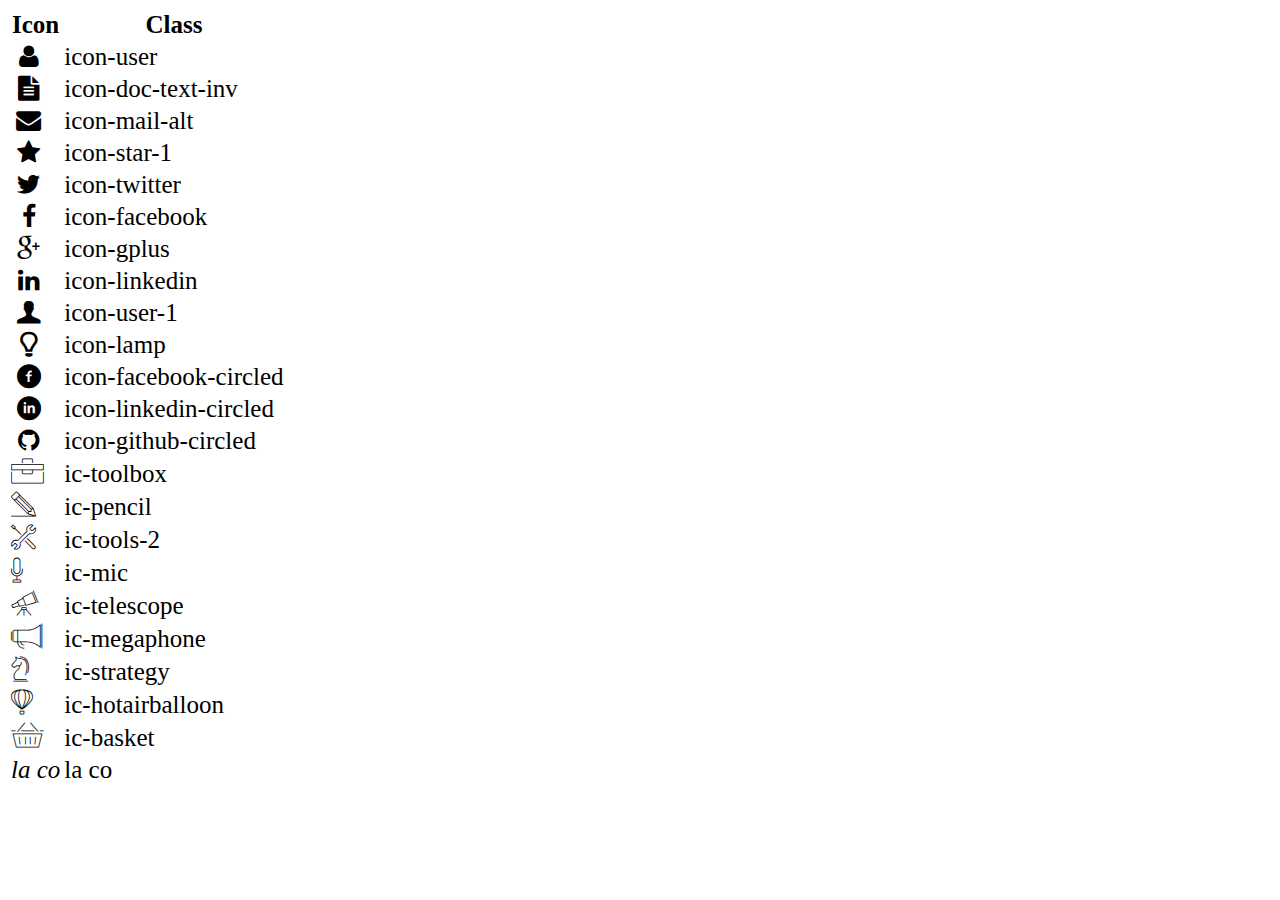
<file: icon-list.html>
<!DOCTYPE html>
<html lang="en">
  <head>
    <meta charset="UTF-8" />
    <meta http-equiv="X-UA-Compatible" content="IE=edge" />
    <meta name="viewport" content="width=device-width, initial-scale=1.0" />
    <link rel="stylesheet" href="css/font.css" />
    <title>Icon List</title>
  </head>

  <body>
    <table style="font-size: 25px">
      <thead>
        <tr>
          <th>Icon</th>
          <th>Class</th>
        </tr>
      </thead>
      <tbody>
        <tr>
          <td><i class="icon-user"></i></td>
          <td>icon-user</td>
        </tr>
        <tr>
          <td><i class="icon-doc-text-inv"></i></td>
          <td>icon-doc-text-inv</td>
        </tr>
        <tr>
          <td><i class="icon-mail-alt"></i></td>
          <td>icon-mail-alt</td>
        </tr>
        <tr>
          <td><i class="icon-star-1"></i></td>
          <td>icon-star-1</td>
        </tr>
        <tr>
          <td><i class="icon-twitter"></i></td>
          <td>icon-twitter</td>
        </tr>
        <tr>
          <td><i class="icon-facebook"></i></td>
          <td>icon-facebook</td>
        </tr>
        <tr>
          <td><i class="icon-gplus"></i></td>
          <td>icon-gplus</td>
        </tr>
        <tr>
          <td><i class="icon-linkedin"></i></td>
          <td>icon-linkedin</td>
        </tr>
        <tr>
          <td><i class="icon-user-1"></i></td>
          <td>icon-user-1</td>
        </tr>
        <tr>
          <td><i class="icon-lamp"></i></td>
          <td>icon-lamp</td>
        </tr>
        <tr>
          <td><i class="icon-facebook-circled"></i></td>
          <td>icon-facebook-circled</td>
        </tr>
        <tr>
          <td><i class="icon-linkedin-circled"></i></td>
          <td>icon-linkedin-circled</td>
        </tr>
        <tr>
          <td><i class="icon-github-circled"></i></td>
          <td>icon-github-circled</td>
        </tr>
        <tr>
          <td><i class="ic-toolbox"></i></td>
          <td>ic-toolbox</td>
        </tr>
        <tr>
          <td><i class="ic-pencil"></i></td>
          <td>ic-pencil</td>
        </tr>
        <tr>
          <td><i class="ic-tools-2"></i></td>
          <td>ic-tools-2</td>
        </tr>

        <tr>
          <td><i class="ic-mic"></i></td>
          <td>ic-mic</td>
        </tr>
        <tr>
          <td><i class="ic-telescope"></i></td>
          <td>ic-telescope</td>
        </tr>
        <tr>
          <td><i class="ic-megaphone"></i></td>
          <td>ic-megaphone</td>
        </tr>
        <tr>
          <td><i class="ic-strategy"></i></td>
          <td>ic-strategy</td>
        </tr>
        <tr>
          <td><i class="ic-hotairballoon"></i></td>
          <td>ic-hotairballoon</td>
        </tr>
        <tr>
          <td><i class="ic-basket"></i></td>
          <td>ic-basket</td>
        </tr>
        <tr>
          <td><i class="icofont-flag-alt-2">la co</i></td>
          <td>la co</td>
        </tr>
      </tbody>
    </table>
  </body>
</html>
</file>
<file: css/font.css>
@font-face {
	font-family: 'open_sanslight';
	src: url('../fonts/OpenSans-Light-webfont.eot');
	src: url('../fonts/OpenSans-Light-webfont.eot#iefix') format('embedded-opentype'),
		url('../fonts/OpenSans-Light-webfont.woff') format('woff'),
		url('../fonts/OpenSans-Light-webfont.ttf') format('truetype'),
		url('../fonts/OpenSans-Light-webfont.svg#open_sanslight') format('svg');
	font-weight: normal;
	font-style: normal;

}

@font-face {
	font-family: 'open_sansitalic';
	src: url('../fonts/OpenSans-Italic-webfont.eot');
	src: url('../fonts/OpenSans-Italic-webfont.eot#iefix') format('embedded-opentype'),
		url('../fonts/OpenSans-Italic-webfont.woff') format('woff'),
		url('../fonts/OpenSans-Italic-webfont.ttf') format('truetype'),
		url('../fonts/OpenSans-Italic-webfont.svg#open_sansitalic') format('svg');
	font-weight: normal;
	font-style: normal;

}

@font-face {
	font-family: 'open_sanssemibold';
	src: url('../fonts/OpenSans-Semibold-webfont.eot');
	src: url('../fonts/OpenSans-Semibold-webfont.eot#iefix') format('embedded-opentype'),
		url('../fonts/OpenSans-Semibold-webfont.woff') format('woff'),
		url('../fonts/OpenSans-Semibold-webfont.ttf') format('truetype'),
		url('../fonts/OpenSans-Semibold-webfont.svg#open_sanssemibold') format('svg');
	font-weight: normal;
	font-style: normal;

}


@font-face {
	font-family: 'open_sanslight_italic';
	src: url('../fonts/OpenSans-LightItalic-webfont.eot');
	src: url('../fonts/OpenSans-LightItalic-webfont.eot#iefix') format('embedded-opentype'),
		url('../fonts/OpenSans-LightItalic-webfont.woff') format('woff'),
		url('../fonts/OpenSans-LightItalic-webfont.ttf') format('truetype'),
		url('../fonts/OpenSans-LightItalic-webfont.svg#open_sanslight_italic') format('svg');
	font-weight: normal;
	font-style: normal;

}

@font-face {
	font-family: 'open_sansregular';
	src: url('../fonts/OpenSans-Regular-webfont.eot');
	src: url('../fonts/OpenSans-Regular-webfont.eot#iefix') format('embedded-opentype'),
		url('../fonts/OpenSans-Regular-webfont.woff') format('woff'),
		url('../fonts/OpenSans-Regular-webfont.ttf') format('truetype'),
		url('../fonts/OpenSans-Regular-webfont.svg#open_sansregular') format('svg');
	font-weight: normal;
	font-style: normal;

}


@font-face {
	font-family: 'fontello';
	src: url('../fonts/fontello.eot');
	src: url('../fonts/fontello.eot#iefix') format('embedded-opentype'),
		url('../fonts/fontello.woff') format('woff'),
		url('../fonts/fontello.ttf') format('truetype'),
		url('../fonts/fontello.svg#fontello') format('svg');
	font-weight: normal;
	font-style: normal;
}

[class^="icon-"]:before,
[class*=" icon-"]:before {
	font-family: "fontello";
	font-style: normal;
	font-weight: normal;
	speak: none;

	display: inline-block;
	text-decoration: inherit;
	width: 1em;
	margin-right: .2em;
	text-align: center;
	/* opacity: .8; */

	/* For safety - reset parent styles, that can break glyph codes*/
	font-variant: normal;
	text-transform: none;

	/* fix buttons height, for twitter bootstrap */
	line-height: 1em;

	/* Animation center compensation - margins should be symmetric */
	/* remove if not needed */
	margin-left: .2em;

	/* you can be more comfortable with increased icons size */
	/* font-size: 120%; */

	/* Font smoothing. That was taken from TWBS */
	-webkit-font-smoothing: antialiased;
	-moz-osx-font-smoothing: grayscale;

	/* Uncomment for 3D effect */
	/* text-shadow: 1px 1px 1px rgba(127, 127, 127, 0.3); */
}

.icon-emo-happy:before {
	content: '\e800';
}

/* '' */
.icon-emo-wink:before {
	content: '\e801';
}

/* '' */
.icon-emo-wink2:before {
	content: '\e802';
}

/* '' */
.icon-emo-unhappy:before {
	content: '\e803';
}

/* '' */
.icon-emo-sleep:before {
	content: '\e804';
}

/* '' */
.icon-emo-thumbsup:before {
	content: '\e805';
}

/* '' */
.icon-emo-devil:before {
	content: '\e806';
}

/* '' */
.icon-emo-surprised:before {
	content: '\e807';
}

/* '' */
.icon-emo-tongue:before {
	content: '\e808';
}

/* '' */
.icon-emo-coffee:before {
	content: '\e809';
}

/* '' */
.icon-emo-sunglasses:before {
	content: '\e80a';
}

/* '' */
.icon-emo-displeased:before {
	content: '\e80b';
}

/* '' */
.icon-emo-beer:before {
	content: '\e80c';
}

/* '' */
.icon-emo-grin:before {
	content: '\e80d';
}

/* '' */
.icon-emo-angry:before {
	content: '\e80e';
}

/* '' */
.icon-emo-saint:before {
	content: '\e80f';
}

/* '' */
.icon-emo-cry:before {
	content: '\e810';
}

/* '' */
.icon-emo-shoot:before {
	content: '\e811';
}

/* '' */
.icon-emo-squint:before {
	content: '\e812';
}

/* '' */
.icon-emo-laugh:before {
	content: '\e813';
}

/* '' */
.icon-spin1:before {
	content: '\e814';
}

/* '' */
.icon-spin2:before {
	content: '\e815';
}

/* '' */
.icon-spin3:before {
	content: '\e816';
}

/* '' */
.icon-spin4:before {
	content: '\e817';
}

/* '' */
.icon-spin5:before {
	content: '\e818';
}

/* '' */
.icon-spin6:before {
	content: '\e819';
}

/* '' */
.icon-firefox:before {
	content: '\e81a';
}

/* '' */
.icon-chrome:before {
	content: '\e81b';
}

/* '' */
.icon-opera:before {
	content: '\e81c';
}

/* '' */
.icon-ie:before {
	content: '\e81d';
}

/* '' */
.icon-crown:before {
	content: '\e81e';
}

/* '' */
.icon-crown-plus:before {
	content: '\e81f';
}

/* '' */
.icon-crown-minus:before {
	content: '\e820';
}

/* '' */
.icon-marquee:before {
	content: '\e821';
}

/* '' */
.icon-glass:before {
	content: '\e822';
}

/* '' */
.icon-music:before {
	content: '\e823';
}

/* '' */
.icon-search:before {
	content: '\e824';
}

/* '' */
.icon-mail:before {
	content: '\e825';
}

/* '' */
.icon-mail-alt:before {
	content: '\e826';
}

/* '' */
.icon-mail-squared:before {
	content: '\e827';
}

/* '' */
.icon-heart:before {
	content: '\e828';
}

/* '' */
.icon-heart-empty:before {
	content: '\e829';
}

/* '' */
.icon-star-1:before {
	content: '\e82a';
}

/* '' */
.icon-star-empty-1:before {
	content: '\e82b';
}

/* '' */
.icon-star-half:before {
	content: '\e82c';
}

/* '' */
.icon-star-half-alt:before {
	content: '\e82d';
}

/* '' */
.icon-user:before {
	content: '\e82e';
}

/* '' */
.icon-user-plus:before {
	content: '\e82f';
}

/* '' */
.icon-user-times:before {
	content: '\e830';
}

/* '' */
.icon-users:before {
	content: '\e831';
}

/* '' */
.icon-male:before {
	content: '\e832';
}

/* '' */
.icon-female:before {
	content: '\e833';
}

/* '' */
.icon-child:before {
	content: '\e834';
}

/* '' */
.icon-user-secret:before {
	content: '\e835';
}

/* '' */
.icon-video:before {
	content: '\e836';
}

/* '' */
.icon-videocam:before {
	content: '\e837';
}

/* '' */
.icon-picture:before {
	content: '\e838';
}

/* '' */
.icon-camera:before {
	content: '\e839';
}

/* '' */
.icon-camera-alt:before {
	content: '\e83a';
}

/* '' */
.icon-th-large:before {
	content: '\e83b';
}

/* '' */
.icon-th:before {
	content: '\e83c';
}

/* '' */
.icon-th-list:before {
	content: '\e83d';
}

/* '' */
.icon-ok:before {
	content: '\e83e';
}

/* '' */
.icon-ok-circled:before {
	content: '\e83f';
}

/* '' */
.icon-ok-circled2:before {
	content: '\e840';
}

/* '' */
.icon-ok-squared:before {
	content: '\e841';
}

/* '' */
.icon-cancel:before {
	content: '\e842';
}

/* '' */
.icon-cancel-circled:before {
	content: '\e843';
}

/* '' */
.icon-cancel-circled2:before {
	content: '\e844';
}

/* '' */
.icon-plus:before {
	content: '\e845';
}

/* '' */
.icon-plus-circled:before {
	content: '\e846';
}

/* '' */
.icon-plus-squared:before {
	content: '\e847';
}

/* '' */
.icon-plus-squared-alt:before {
	content: '\e848';
}

/* '' */
.icon-minus:before {
	content: '\e849';
}

/* '' */
.icon-minus-circled:before {
	content: '\e84a';
}

/* '' */
.icon-minus-squared:before {
	content: '\e84b';
}

/* '' */
.icon-minus-squared-alt:before {
	content: '\e84c';
}

/* '' */
.icon-help:before {
	content: '\e84d';
}

/* '' */
.icon-help-circled:before {
	content: '\e84e';
}

/* '' */
.icon-info-circled:before {
	content: '\e84f';
}

/* '' */
.icon-info:before {
	content: '\e850';
}

/* '' */
.icon-home:before {
	content: '\e851';
}

/* '' */
.icon-link:before {
	content: '\e852';
}

/* '' */
.icon-unlink:before {
	content: '\e853';
}

/* '' */
.icon-link-ext:before {
	content: '\e854';
}

/* '' */
.icon-link-ext-alt:before {
	content: '\e855';
}

/* '' */
.icon-attach:before {
	content: '\e856';
}

/* '' */
.icon-lock:before {
	content: '\e857';
}

/* '' */
.icon-lock-open:before {
	content: '\e858';
}

/* '' */
.icon-lock-open-alt:before {
	content: '\e859';
}

/* '' */
.icon-pin:before {
	content: '\e85a';
}

/* '' */
.icon-eye:before {
	content: '\e85b';
}

/* '' */
.icon-eye-off:before {
	content: '\e85c';
}

/* '' */
.icon-tag-1:before {
	content: '\e85d';
}

/* '' */
.icon-tags:before {
	content: '\e85e';
}

/* '' */
.icon-bookmark:before {
	content: '\e85f';
}

/* '' */
.icon-bookmark-empty:before {
	content: '\e860';
}

/* '' */
.icon-flag:before {
	content: '\e861';
}

/* '' */
.icon-flag-empty:before {
	content: '\e862';
}

/* '' */
.icon-flag-checkered:before {
	content: '\e863';
}

/* '' */
.icon-thumbs-up:before {
	content: '\e864';
}

/* '' */
.icon-thumbs-down:before {
	content: '\e865';
}

/* '' */
.icon-thumbs-up-alt:before {
	content: '\e866';
}

/* '' */
.icon-thumbs-down-alt:before {
	content: '\e867';
}

/* '' */
.icon-download:before {
	content: '\e868';
}

/* '' */
.icon-upload:before {
	content: '\e869';
}

/* '' */
.icon-download-cloud:before {
	content: '\e86a';
}

/* '' */
.icon-upload-cloud:before {
	content: '\e86b';
}

/* '' */
.icon-reply:before {
	content: '\e86c';
}

/* '' */
.icon-reply-all:before {
	content: '\e86d';
}

/* '' */
.icon-forward:before {
	content: '\e86e';
}

/* '' */
.icon-quote-left:before {
	content: '\e86f';
}

/* '' */
.icon-quote-right:before {
	content: '\e870';
}

/* '' */
.icon-code:before {
	content: '\e871';
}

/* '' */
.icon-export:before {
	content: '\e872';
}

/* '' */
.icon-export-alt:before {
	content: '\e873';
}

/* '' */
.icon-share:before {
	content: '\e874';
}

/* '' */
.icon-share-squared:before {
	content: '\e875';
}

/* '' */
.icon-pencil:before {
	content: '\e876';
}

/* '' */
.icon-pencil-squared:before {
	content: '\e877';
}

/* '' */
.icon-edit:before {
	content: '\e878';
}

/* '' */
.icon-print:before {
	content: '\e879';
}

/* '' */
.icon-retweet:before {
	content: '\e87a';
}

/* '' */
.icon-keyboard:before {
	content: '\e87b';
}

/* '' */
.icon-gamepad:before {
	content: '\e87c';
}

/* '' */
.icon-comment:before {
	content: '\e87d';
}

/* '' */
.icon-chat:before {
	content: '\e87e';
}

/* '' */
.icon-comment-empty:before {
	content: '\e87f';
}

/* '' */
.icon-chat-empty:before {
	content: '\e880';
}

/* '' */
.icon-bell:before {
	content: '\e881';
}

/* '' */
.icon-bell-alt:before {
	content: '\e882';
}

/* '' */
.icon-bell-off:before {
	content: '\e883';
}

/* '' */
.icon-bell-off-empty:before {
	content: '\e884';
}

/* '' */
.icon-attention-alt:before {
	content: '\e885';
}

/* '' */
.icon-attention:before {
	content: '\e886';
}

/* '' */
.icon-attention-circled:before {
	content: '\e887';
}

/* '' */
.icon-location:before {
	content: '\e888';
}

/* '' */
.icon-direction:before {
	content: '\e889';
}

/* '' */
.icon-compass:before {
	content: '\e88a';
}

/* '' */
.icon-trash:before {
	content: '\e88b';
}

/* '' */
.icon-trash-empty:before {
	content: '\e88c';
}

/* '' */
.icon-doc:before {
	content: '\e88d';
}

/* '' */
.icon-docs:before {
	content: '\e88e';
}

/* '' */
.icon-doc-text:before {
	content: '\e88f';
}

/* '' */
.icon-doc-inv:before {
	content: '\e890';
}

/* '' */
.icon-doc-text-inv:before {
	content: '\e891';
}

/* '' */
.icon-file-pdf:before {
	content: '\e892';
}

/* '' */
.icon-file-word:before {
	content: '\e893';
}

/* '' */
.icon-file-excel:before {
	content: '\e894';
}

/* '' */
.icon-file-powerpoint:before {
	content: '\e895';
}

/* '' */
.icon-file-image:before {
	content: '\e896';
}

/* '' */
.icon-file-archive:before {
	content: '\e897';
}

/* '' */
.icon-file-audio:before {
	content: '\e898';
}

/* '' */
.icon-file-video:before {
	content: '\e899';
}

/* '' */
.icon-file-code:before {
	content: '\e89a';
}

/* '' */
.icon-folder:before {
	content: '\e89b';
}

/* '' */
.icon-folder-open:before {
	content: '\e89c';
}

/* '' */
.icon-folder-empty:before {
	content: '\e89d';
}

/* '' */
.icon-folder-open-empty:before {
	content: '\e89e';
}

/* '' */
.icon-box:before {
	content: '\e89f';
}

/* '' */
.icon-rss:before {
	content: '\e8a0';
}

/* '' */
.icon-rss-squared:before {
	content: '\e8a1';
}

/* '' */
.icon-phone:before {
	content: '\e8a2';
}

/* '' */
.icon-phone-squared:before {
	content: '\e8a3';
}

/* '' */
.icon-fax:before {
	content: '\e8a4';
}

/* '' */
.icon-menu:before {
	content: '\e8a5';
}

/* '' */
.icon-cog:before {
	content: '\e8a6';
}

/* '' */
.icon-cog-alt:before {
	content: '\e8a7';
}

/* '' */
.icon-wrench:before {
	content: '\e8a8';
}

/* '' */
.icon-sliders:before {
	content: '\e8a9';
}

/* '' */
.icon-basket:before {
	content: '\e8aa';
}

/* '' */
.icon-cart-plus:before {
	content: '\e8ab';
}

/* '' */
.icon-cart-arrow-down:before {
	content: '\e8ac';
}

/* '' */
.icon-calendar:before {
	content: '\e8ad';
}

/* '' */
.icon-calendar-empty:before {
	content: '\e8ae';
}

/* '' */
.icon-login:before {
	content: '\e8af';
}

/* '' */
.icon-logout:before {
	content: '\e8b0';
}

/* '' */
.icon-mic:before {
	content: '\e8b1';
}

/* '' */
.icon-mute:before {
	content: '\e8b2';
}

/* '' */
.icon-volume-off:before {
	content: '\e8b3';
}

/* '' */
.icon-volume-down:before {
	content: '\e8b4';
}

/* '' */
.icon-volume-up:before {
	content: '\e8b5';
}

/* '' */
.icon-headphones:before {
	content: '\e8b6';
}

/* '' */
.icon-clock:before {
	content: '\e8b7';
}

/* '' */
.icon-lightbulb:before {
	content: '\e8b8';
}

/* '' */
.icon-block:before {
	content: '\e8b9';
}

/* '' */
.icon-resize-full:before {
	content: '\e8ba';
}

/* '' */
.icon-resize-full-alt:before {
	content: '\e8bb';
}

/* '' */
.icon-resize-small:before {
	content: '\e8bc';
}

/* '' */
.icon-resize-vertical:before {
	content: '\e8bd';
}

/* '' */
.icon-resize-horizontal:before {
	content: '\e8be';
}

/* '' */
.icon-move:before {
	content: '\e8bf';
}

/* '' */
.icon-zoom-in:before {
	content: '\e8c0';
}

/* '' */
.icon-zoom-out:before {
	content: '\e8c1';
}

/* '' */
.icon-down-circled2:before {
	content: '\e8c2';
}

/* '' */
.icon-up-circled2:before {
	content: '\e8c3';
}

/* '' */
.icon-left-circled2:before {
	content: '\e8c4';
}

/* '' */
.icon-right-circled2:before {
	content: '\e8c5';
}

/* '' */
.icon-down-dir:before {
	content: '\e8c6';
}

/* '' */
.icon-up-dir:before {
	content: '\e8c7';
}

/* '' */
.icon-left-dir:before {
	content: '\e8c8';
}

/* '' */
.icon-right-dir:before {
	content: '\e8c9';
}

/* '' */
.icon-down-open:before {
	content: '\e8ca';
}

/* '' */
.icon-left-open:before {
	content: '\e8cb';
}

/* '' */
.icon-right-open:before {
	content: '\e8cc';
}

/* '' */
.icon-up-open:before {
	content: '\e8cd';
}

/* '' */
.icon-angle-left:before {
	content: '\e8ce';
}

/* '' */
.icon-angle-right:before {
	content: '\e8cf';
}

/* '' */
.icon-angle-up:before {
	content: '\e8d0';
}

/* '' */
.icon-angle-down:before {
	content: '\e8d1';
}

/* '' */
.icon-angle-circled-left:before {
	content: '\e8d2';
}

/* '' */
.icon-angle-circled-right:before {
	content: '\e8d3';
}

/* '' */
.icon-angle-circled-up:before {
	content: '\e8d4';
}

/* '' */
.icon-angle-circled-down:before {
	content: '\e8d5';
}

/* '' */
.icon-angle-double-left:before {
	content: '\e8d6';
}

/* '' */
.icon-angle-double-right:before {
	content: '\e8d7';
}

/* '' */
.icon-angle-double-up:before {
	content: '\e8d8';
}

/* '' */
.icon-angle-double-down:before {
	content: '\e8d9';
}

/* '' */
.icon-down:before {
	content: '\e8da';
}

/* '' */
.icon-left:before {
	content: '\e8db';
}

/* '' */
.icon-right:before {
	content: '\e8dc';
}

/* '' */
.icon-up:before {
	content: '\e8dd';
}

/* '' */
.icon-down-big:before {
	content: '\e8de';
}

/* '' */
.icon-left-big:before {
	content: '\e8df';
}

/* '' */
.icon-right-big:before {
	content: '\e8e0';
}

/* '' */
.icon-up-big:before {
	content: '\e8e1';
}

/* '' */
.icon-right-hand:before {
	content: '\e8e2';
}

/* '' */
.icon-left-hand:before {
	content: '\e8e3';
}

/* '' */
.icon-up-hand:before {
	content: '\e8e4';
}

/* '' */
.icon-down-hand:before {
	content: '\e8e5';
}

/* '' */
.icon-left-circled:before {
	content: '\e8e6';
}

/* '' */
.icon-right-circled:before {
	content: '\e8e7';
}

/* '' */
.icon-up-circled:before {
	content: '\e8e8';
}

/* '' */
.icon-down-circled:before {
	content: '\e8e9';
}

/* '' */
.icon-cw:before {
	content: '\e8ea';
}

/* '' */
.icon-ccw:before {
	content: '\e8eb';
}

/* '' */
.icon-arrows-cw:before {
	content: '\e8ec';
}

/* '' */
.icon-level-up:before {
	content: '\e8ed';
}

/* '' */
.icon-level-down:before {
	content: '\e8ee';
}

/* '' */
.icon-shuffle:before {
	content: '\e8ef';
}

/* '' */
.icon-exchange:before {
	content: '\e8f0';
}

/* '' */
.icon-history:before {
	content: '\e8f1';
}

/* '' */
.icon-expand:before {
	content: '\e8f2';
}

/* '' */
.icon-collapse:before {
	content: '\e8f3';
}

/* '' */
.icon-expand-right:before {
	content: '\e8f4';
}

/* '' */
.icon-collapse-left:before {
	content: '\e8f5';
}

/* '' */
.icon-play:before {
	content: '\e8f6';
}

/* '' */
.icon-play-circled:before {
	content: '\e8f7';
}

/* '' */
.icon-play-circled2:before {
	content: '\e8f8';
}

/* '' */
.icon-stop:before {
	content: '\e8f9';
}

/* '' */
.icon-pause:before {
	content: '\e8fa';
}

/* '' */
.icon-to-end:before {
	content: '\e8fb';
}

/* '' */
.icon-to-end-alt:before {
	content: '\e8fc';
}

/* '' */
.icon-to-start:before {
	content: '\e8fd';
}

/* '' */
.icon-to-start-alt:before {
	content: '\e8fe';
}

/* '' */
.icon-fast-fw:before {
	content: '\e8ff';
}

/* '' */
.icon-fast-bw:before {
	content: '\e900';
}

/* '' */
.icon-eject:before {
	content: '\e901';
}

/* '' */
.icon-target:before {
	content: '\e902';
}

/* '' */
.icon-signal:before {
	content: '\e903';
}

/* '' */
.icon-wifi:before {
	content: '\e904';
}

/* '' */
.icon-award:before {
	content: '\e905';
}

/* '' */
.icon-desktop:before {
	content: '\e906';
}

/* '' */
.icon-laptop:before {
	content: '\e907';
}

/* '' */
.icon-tablet:before {
	content: '\e908';
}

/* '' */
.icon-mobile:before {
	content: '\e909';
}

/* '' */
.icon-inbox:before {
	content: '\e90a';
}

/* '' */
.icon-globe:before {
	content: '\e90b';
}

/* '' */
.icon-sun:before {
	content: '\e90c';
}

/* '' */
.icon-cloud:before {
	content: '\e90d';
}

/* '' */
.icon-flash:before {
	content: '\e90e';
}

/* '' */
.icon-moon:before {
	content: '\e90f';
}

/* '' */
.icon-umbrella-1:before {
	content: '\e910';
}

/* '' */
.icon-flight:before {
	content: '\e911';
}

/* '' */
.icon-fighter-jet:before {
	content: '\e912';
}

/* '' */
.icon-paper-plane:before {
	content: '\e913';
}

/* '' */
.icon-paper-plane-empty:before {
	content: '\e914';
}

/* '' */
.icon-space-shuttle:before {
	content: '\e915';
}

/* '' */
.icon-leaf:before {
	content: '\e916';
}

/* '' */
.icon-font:before {
	content: '\e917';
}

/* '' */
.icon-bold:before {
	content: '\e918';
}

/* '' */
.icon-medium:before {
	content: '\e919';
}

/* '' */
.icon-italic:before {
	content: '\e91a';
}

/* '' */
.icon-header:before {
	content: '\e91b';
}

/* '' */
.icon-paragraph:before {
	content: '\e91c';
}

/* '' */
.icon-text-height:before {
	content: '\e91d';
}

/* '' */
.icon-text-width:before {
	content: '\e91e';
}

/* '' */
.icon-align-left:before {
	content: '\e91f';
}

/* '' */
.icon-align-center:before {
	content: '\e920';
}

/* '' */
.icon-align-right:before {
	content: '\e921';
}

/* '' */
.icon-align-justify:before {
	content: '\e922';
}

/* '' */
.icon-list:before {
	content: '\e923';
}

/* '' */
.icon-indent-left:before {
	content: '\e924';
}

/* '' */
.icon-indent-right:before {
	content: '\e925';
}

/* '' */
.icon-list-bullet:before {
	content: '\e926';
}

/* '' */
.icon-list-numbered:before {
	content: '\e927';
}

/* '' */
.icon-strike:before {
	content: '\e928';
}

/* '' */
.icon-underline:before {
	content: '\e929';
}

/* '' */
.icon-superscript:before {
	content: '\e92a';
}

/* '' */
.icon-subscript:before {
	content: '\e92b';
}

/* '' */
.icon-table:before {
	content: '\e92c';
}

/* '' */
.icon-columns:before {
	content: '\e92d';
}

/* '' */
.icon-crop:before {
	content: '\e92e';
}

/* '' */
.icon-scissors:before {
	content: '\e92f';
}

/* '' */
.icon-paste:before {
	content: '\e930';
}

/* '' */
.icon-briefcase:before {
	content: '\e931';
}

/* '' */
.icon-suitcase:before {
	content: '\e932';
}

/* '' */
.icon-ellipsis:before {
	content: '\e933';
}

/* '' */
.icon-ellipsis-vert:before {
	content: '\e934';
}

/* '' */
.icon-off:before {
	content: '\e935';
}

/* '' */
.icon-road:before {
	content: '\e936';
}

/* '' */
.icon-list-alt:before {
	content: '\e937';
}

/* '' */
.icon-qrcode:before {
	content: '\e938';
}

/* '' */
.icon-barcode:before {
	content: '\e939';
}

/* '' */
.icon-book:before {
	content: '\e93a';
}

/* '' */
.icon-ajust:before {
	content: '\e93b';
}

/* '' */
.icon-tint:before {
	content: '\e93c';
}

/* '' */
.icon-toggle-off:before {
	content: '\e93d';
}

/* '' */
.icon-toggle-on:before {
	content: '\e93e';
}

/* '' */
.icon-check:before {
	content: '\e93f';
}

/* '' */
.icon-check-empty:before {
	content: '\e940';
}

/* '' */
.icon-circle:before {
	content: '\e941';
}

/* '' */
.icon-circle-empty:before {
	content: '\e942';
}

/* '' */
.icon-circle-thin:before {
	content: '\e943';
}

/* '' */
.icon-circle-notch:before {
	content: '\e944';
}

/* '' */
.icon-dot-circled:before {
	content: '\e945';
}

/* '' */
.icon-asterisk:before {
	content: '\e946';
}

/* '' */
.icon-gift:before {
	content: '\e947';
}

/* '' */
.icon-fire:before {
	content: '\e948';
}

/* '' */
.icon-magnet:before {
	content: '\e949';
}

/* '' */
.icon-chart-bar:before {
	content: '\e94a';
}

/* '' */
.icon-chart-area:before {
	content: '\e94b';
}

/* '' */
.icon-chart-pie:before {
	content: '\e94c';
}

/* '' */
.icon-chart-line:before {
	content: '\e94d';
}

/* '' */
.icon-ticket:before {
	content: '\e94e';
}

/* '' */
.icon-credit-card:before {
	content: '\e94f';
}

/* '' */
.icon-floppy:before {
	content: '\e950';
}

/* '' */
.icon-megaphone:before {
	content: '\e951';
}

/* '' */
.icon-hdd:before {
	content: '\e952';
}

/* '' */
.icon-key:before {
	content: '\e953';
}

/* '' */
.icon-fork:before {
	content: '\e954';
}

/* '' */
.icon-rocket:before {
	content: '\e955';
}

/* '' */
.icon-bug:before {
	content: '\e956';
}

/* '' */
.icon-certificate:before {
	content: '\e957';
}

/* '' */
.icon-tasks:before {
	content: '\e958';
}

/* '' */
.icon-filter:before {
	content: '\e959';
}

/* '' */
.icon-beaker:before {
	content: '\e95a';
}

/* '' */
.icon-magic:before {
	content: '\e95b';
}

/* '' */
.icon-cab:before {
	content: '\e95c';
}

/* '' */
.icon-taxi:before {
	content: '\e95d';
}

/* '' */
.icon-truck:before {
	content: '\e95e';
}

/* '' */
.icon-bus:before {
	content: '\e95f';
}

/* '' */
.icon-bicycle:before {
	content: '\e960';
}

/* '' */
.icon-motorcycle:before {
	content: '\e961';
}

/* '' */
.icon-train:before {
	content: '\e962';
}

/* '' */
.icon-subway:before {
	content: '\e963';
}

/* '' */
.icon-ship:before {
	content: '\e964';
}

/* '' */
.icon-money:before {
	content: '\e965';
}

/* '' */
.icon-euro:before {
	content: '\e966';
}

/* '' */
.icon-pound:before {
	content: '\e967';
}

/* '' */
.icon-dollar:before {
	content: '\e968';
}

/* '' */
.icon-rupee:before {
	content: '\e969';
}

/* '' */
.icon-yen:before {
	content: '\e96a';
}

/* '' */
.icon-rouble:before {
	content: '\e96b';
}

/* '' */
.icon-shekel:before {
	content: '\e96c';
}

/* '' */
.icon-try:before {
	content: '\e96d';
}

/* '' */
.icon-won:before {
	content: '\e96e';
}

/* '' */
.icon-bitcoin:before {
	content: '\e96f';
}

/* '' */
.icon-viacoin:before {
	content: '\e970';
}

/* '' */
.icon-sort:before {
	content: '\e971';
}

/* '' */
.icon-sort-down:before {
	content: '\e972';
}

/* '' */
.icon-sort-up:before {
	content: '\e973';
}

/* '' */
.icon-sort-alt-up:before {
	content: '\e974';
}

/* '' */
.icon-sort-alt-down:before {
	content: '\e975';
}

/* '' */
.icon-sort-name-up:before {
	content: '\e976';
}

/* '' */
.icon-sort-name-down:before {
	content: '\e977';
}

/* '' */
.icon-sort-number-up:before {
	content: '\e978';
}

/* '' */
.icon-sort-number-down:before {
	content: '\e979';
}

/* '' */
.icon-hammer:before {
	content: '\e97a';
}

/* '' */
.icon-gauge:before {
	content: '\e97b';
}

/* '' */
.icon-sitemap:before {
	content: '\e97c';
}

/* '' */
.icon-spinner:before {
	content: '\e97d';
}

/* '' */
.icon-coffee:before {
	content: '\e97e';
}

/* '' */
.icon-food:before {
	content: '\e97f';
}

/* '' */
.icon-beer:before {
	content: '\e980';
}

/* '' */
.icon-user-md:before {
	content: '\e981';
}

/* '' */
.icon-stethoscope:before {
	content: '\e982';
}

/* '' */
.icon-heartbeat:before {
	content: '\e983';
}

/* '' */
.icon-ambulance:before {
	content: '\e984';
}

/* '' */
.icon-medkit:before {
	content: '\e985';
}

/* '' */
.icon-h-sigh:before {
	content: '\e986';
}

/* '' */
.icon-bed:before {
	content: '\e987';
}

/* '' */
.icon-hospital:before {
	content: '\e988';
}

/* '' */
.icon-building:before {
	content: '\e989';
}

/* '' */
.icon-building-filled:before {
	content: '\e98a';
}

/* '' */
.icon-bank:before {
	content: '\e98b';
}

/* '' */
.icon-smile:before {
	content: '\e98c';
}

/* '' */
.icon-frown:before {
	content: '\e98d';
}

/* '' */
.icon-meh:before {
	content: '\e98e';
}

/* '' */
.icon-anchor:before {
	content: '\e98f';
}

/* '' */
.icon-terminal:before {
	content: '\e990';
}

/* '' */
.icon-eraser:before {
	content: '\e991';
}

/* '' */
.icon-puzzle:before {
	content: '\e992';
}

/* '' */
.icon-shield:before {
	content: '\e993';
}

/* '' */
.icon-extinguisher:before {
	content: '\e994';
}

/* '' */
.icon-bullseye:before {
	content: '\e995';
}

/* '' */
.icon-wheelchair:before {
	content: '\e996';
}

/* '' */
.icon-language:before {
	content: '\e997';
}

/* '' */
.icon-graduation-cap:before {
	content: '\e998';
}

/* '' */
.icon-paw:before {
	content: '\e999';
}

/* '' */
.icon-spoon:before {
	content: '\e99a';
}

/* '' */
.icon-cube:before {
	content: '\e99b';
}

/* '' */
.icon-cubes:before {
	content: '\e99c';
}

/* '' */
.icon-recycle:before {
	content: '\e99d';
}

/* '' */
.icon-tree:before {
	content: '\e99e';
}

/* '' */
.icon-database:before {
	content: '\e99f';
}

/* '' */
.icon-server:before {
	content: '\e9a0';
}

/* '' */
.icon-lifebuoy:before {
	content: '\e9a1';
}

/* '' */
.icon-rebel:before {
	content: '\e9a2';
}

/* '' */
.icon-empire:before {
	content: '\e9a3';
}

/* '' */
.icon-bomb:before {
	content: '\e9a4';
}

/* '' */
.icon-soccer-ball:before {
	content: '\e9a5';
}

/* '' */
.icon-tty:before {
	content: '\e9a6';
}

/* '' */
.icon-binoculars:before {
	content: '\e9a7';
}

/* '' */
.icon-plug:before {
	content: '\e9a8';
}

/* '' */
.icon-newspaper:before {
	content: '\e9a9';
}

/* '' */
.icon-calc:before {
	content: '\e9aa';
}

/* '' */
.icon-copyright:before {
	content: '\e9ab';
}

/* '' */
.icon-at:before {
	content: '\e9ac';
}

/* '' */
.icon-eyedropper:before {
	content: '\e9ad';
}

/* '' */
.icon-brush:before {
	content: '\e9ae';
}

/* '' */
.icon-birthday:before {
	content: '\e9af';
}

/* '' */
.icon-diamond:before {
	content: '\e9b0';
}

/* '' */
.icon-street-view:before {
	content: '\e9b1';
}

/* '' */
.icon-venus:before {
	content: '\e9b2';
}

/* '' */
.icon-mars:before {
	content: '\e9b3';
}

/* '' */
.icon-mercury:before {
	content: '\e9b4';
}

/* '' */
.icon-transgender:before {
	content: '\e9b5';
}

/* '' */
.icon-transgender-alt:before {
	content: '\e9b6';
}

/* '' */
.icon-venus-double:before {
	content: '\e9b7';
}

/* '' */
.icon-mars-double:before {
	content: '\e9b8';
}

/* '' */
.icon-venus-mars:before {
	content: '\e9b9';
}

/* '' */
.icon-mars-stroke:before {
	content: '\e9ba';
}

/* '' */
.icon-mars-stroke-v:before {
	content: '\e9bb';
}

/* '' */
.icon-mars-stroke-h:before {
	content: '\e9bc';
}

/* '' */
.icon-neuter:before {
	content: '\e9bd';
}

/* '' */
.icon-cc-visa:before {
	content: '\e9be';
}

/* '' */
.icon-cc-mastercard:before {
	content: '\e9bf';
}

/* '' */
.icon-cc-discover:before {
	content: '\e9c0';
}

/* '' */
.icon-cc-amex:before {
	content: '\e9c1';
}

/* '' */
.icon-cc-paypal:before {
	content: '\e9c2';
}

/* '' */
.icon-cc-stripe:before {
	content: '\e9c3';
}

/* '' */
.icon-adn:before {
	content: '\e9c4';
}

/* '' */
.icon-android:before {
	content: '\e9c5';
}

/* '' */
.icon-angellist:before {
	content: '\e9c6';
}

/* '' */
.icon-apple:before {
	content: '\e9c7';
}

/* '' */
.icon-behance:before {
	content: '\e9c8';
}

/* '' */
.icon-behance-squared:before {
	content: '\e9c9';
}

/* '' */
.icon-bitbucket:before {
	content: '\e9ca';
}

/* '' */
.icon-bitbucket-squared:before {
	content: '\e9cb';
}

/* '' */
.icon-buysellads:before {
	content: '\e9cc';
}

/* '' */
.icon-cc:before {
	content: '\e9cd';
}

/* '' */
.icon-codeopen:before {
	content: '\e9ce';
}

/* '' */
.icon-connectdevelop:before {
	content: '\e9cf';
}

/* '' */
.icon-css3:before {
	content: '\e9d0';
}

/* '' */
.icon-dashcube:before {
	content: '\e9d1';
}

/* '' */
.icon-delicious:before {
	content: '\e9d2';
}

/* '' */
.icon-deviantart:before {
	content: '\e9d3';
}

/* '' */
.icon-digg:before {
	content: '\e9d4';
}

/* '' */
.icon-dribbble:before {
	content: '\e9d5';
}

/* '' */
.icon-dropbox:before {
	content: '\e9d6';
}

/* '' */
.icon-drupal:before {
	content: '\e9d7';
}

/* '' */
.icon-facebook:before {
	content: '\e9d8';
}

/* '' */
.icon-facebook-squared:before {
	content: '\e9d9';
}

/* '' */
.icon-facebook-official:before {
	content: '\e9da';
}

/* '' */
.icon-flickr:before {
	content: '\e9db';
}

/* '' */
.icon-forumbee:before {
	content: '\e9dc';
}

/* '' */
.icon-foursquare:before {
	content: '\e9dd';
}

/* '' */
.icon-git-squared:before {
	content: '\e9de';
}

/* '' */
.icon-git:before {
	content: '\e9df';
}

/* '' */
.icon-github:before {
	content: '\e9e0';
}

/* '' */
.icon-github-squared:before {
	content: '\e9e1';
}

/* '' */
.icon-github-circled:before {
	content: '\e9e2';
}

/* '' */
.icon-gittip:before {
	content: '\e9e3';
}

/* '' */
.icon-google:before {
	content: '\e9e4';
}

/* '' */
.icon-gplus:before {
	content: '\e9e5';
}

/* '' */
.icon-gplus-squared:before {
	content: '\e9e6';
}

/* '' */
.icon-gwallet:before {
	content: '\e9e7';
}

/* '' */
.icon-hacker-news:before {
	content: '\e9e8';
}

/* '' */
.icon-html5:before {
	content: '\e9e9';
}

/* '' */
.icon-instagram:before {
	content: '\e9ea';
}

/* '' */
.icon-ioxhost:before {
	content: '\e9eb';
}

/* '' */
.icon-joomla:before {
	content: '\e9ec';
}

/* '' */
.icon-jsfiddle:before {
	content: '\e9ed';
}

/* '' */
.icon-lastfm:before {
	content: '\e9ee';
}

/* '' */
.icon-lastfm-squared:before {
	content: '\e9ef';
}

/* '' */
.icon-leanpub:before {
	content: '\e9f0';
}

/* '' */
.icon-linkedin-squared:before {
	content: '\e9f1';
}

/* '' */
.icon-linux:before {
	content: '\e9f2';
}

/* '' */
.icon-linkedin:before {
	content: '\e9f3';
}

/* '' */
.icon-maxcdn:before {
	content: '\e9f4';
}

/* '' */
.icon-meanpath:before {
	content: '\e9f5';
}

/* '' */
.icon-openid:before {
	content: '\e9f6';
}

/* '' */
.icon-pagelines:before {
	content: '\e9f7';
}

/* '' */
.icon-paypal:before {
	content: '\e9f8';
}

/* '' */
.icon-pied-piper-squared:before {
	content: '\e9f9';
}

/* '' */
.icon-pied-piper-alt:before {
	content: '\e9fa';
}

/* '' */
.icon-pinterest:before {
	content: '\e9fb';
}

/* '' */
.icon-pinterest-circled:before {
	content: '\e9fc';
}

/* '' */
.icon-pinterest-squared:before {
	content: '\e9fd';
}

/* '' */
.icon-qq:before {
	content: '\e9fe';
}

/* '' */
.icon-reddit:before {
	content: '\e9ff';
}

/* '' */
.icon-reddit-squared:before {
	content: '\ea00';
}

/* '' */
.icon-renren:before {
	content: '\ea01';
}

/* '' */
.icon-sellsy:before {
	content: '\ea02';
}

/* '' */
.icon-shirtsinbulk:before {
	content: '\ea03';
}

/* '' */
.icon-simplybuilt:before {
	content: '\ea04';
}

/* '' */
.icon-skyatlas:before {
	content: '\ea05';
}

/* '' */
.icon-skype:before {
	content: '\ea06';
}

/* '' */
.icon-slack:before {
	content: '\ea07';
}

/* '' */
.icon-slideshare:before {
	content: '\ea08';
}

/* '' */
.icon-soundcloud:before {
	content: '\ea09';
}

/* '' */
.icon-spotify:before {
	content: '\ea0a';
}

/* '' */
.icon-stackexchange:before {
	content: '\ea0b';
}

/* '' */
.icon-stackoverflow:before {
	content: '\ea0c';
}

/* '' */
.icon-steam:before {
	content: '\ea0d';
}

/* '' */
.icon-steam-squared:before {
	content: '\ea0e';
}

/* '' */
.icon-stumbleupon:before {
	content: '\ea0f';
}

/* '' */
.icon-stumbleupon-circled:before {
	content: '\ea10';
}

/* '' */
.icon-tencent-weibo:before {
	content: '\ea11';
}

/* '' */
.icon-trello:before {
	content: '\ea12';
}

/* '' */
.icon-tumblr:before {
	content: '\ea13';
}

/* '' */
.icon-tumblr-squared:before {
	content: '\ea14';
}

/* '' */
.icon-twitch:before {
	content: '\ea15';
}

/* '' */
.icon-note:before {
	content: '\ea16';
}

/* '' */
.icon-note-beamed:before {
	content: '\ea17';
}

/* '' */
.icon-music-1:before {
	content: '\ea18';
}

/* '' */
.icon-search-1:before {
	content: '\ea19';
}

/* '' */
.icon-flashlight:before {
	content: '\ea1a';
}

/* '' */
.icon-mail-1:before {
	content: '\ea1b';
}

/* '' */
.icon-heart-1:before {
	content: '\ea1c';
}

/* '' */
.icon-heart-empty-1:before {
	content: '\ea1d';
}

/* '' */
.icon-star:before {
	content: '\ea1e';
}

/* '' */
.icon-star-empty:before {
	content: '\ea1f';
}

/* '' */
.icon-user-1:before {
	content: '\ea20';
}

/* '' */
.icon-users-1:before {
	content: '\ea21';
}

/* '' */
.icon-user-add:before {
	content: '\ea22';
}

/* '' */
.icon-video-1:before {
	content: '\ea23';
}

/* '' */
.icon-picture-1:before {
	content: '\ea24';
}

/* '' */
.icon-camera-1:before {
	content: '\ea25';
}

/* '' */
.icon-layout:before {
	content: '\ea26';
}

/* '' */
.icon-menu-1:before {
	content: '\ea27';
}

/* '' */
.icon-check-1:before {
	content: '\ea28';
}

/* '' */
.icon-cancel-1:before {
	content: '\ea29';
}

/* '' */
.icon-cancel-circled-1:before {
	content: '\ea2a';
}

/* '' */
.icon-cancel-squared:before {
	content: '\ea2b';
}

/* '' */
.icon-plus-1:before {
	content: '\ea2c';
}

/* '' */
.icon-plus-circled-1:before {
	content: '\ea2d';
}

/* '' */
.icon-plus-squared-1:before {
	content: '\ea2e';
}

/* '' */
.icon-minus-1:before {
	content: '\ea2f';
}

/* '' */
.icon-minus-circled-1:before {
	content: '\ea30';
}

/* '' */
.icon-minus-squared-1:before {
	content: '\ea31';
}

/* '' */
.icon-help-1:before {
	content: '\ea32';
}

/* '' */
.icon-help-circled-1:before {
	content: '\ea33';
}

/* '' */
.icon-info-1:before {
	content: '\ea34';
}

/* '' */
.icon-info-circled-1:before {
	content: '\ea35';
}

/* '' */
.icon-back:before {
	content: '\ea36';
}

/* '' */
.icon-home-1:before {
	content: '\ea37';
}

/* '' */
.icon-link-1:before {
	content: '\ea38';
}

/* '' */
.icon-attach-1:before {
	content: '\ea39';
}

/* '' */
.icon-lock-1:before {
	content: '\ea3a';
}

/* '' */
.icon-lock-open-1:before {
	content: '\ea3b';
}

/* '' */
.icon-eye-1:before {
	content: '\ea3c';
}

/* '' */
.icon-tag:before {
	content: '\ea3d';
}

/* '' */
.icon-bookmark-1:before {
	content: '\ea3e';
}

/* '' */
.icon-bookmarks:before {
	content: '\ea3f';
}

/* '' */
.icon-flag-1:before {
	content: '\ea40';
}

/* '' */
.icon-thumbs-up-1:before {
	content: '\ea41';
}

/* '' */
.icon-thumbs-down-1:before {
	content: '\ea42';
}

/* '' */
.icon-download-1:before {
	content: '\ea43';
}

/* '' */
.icon-upload-1:before {
	content: '\ea44';
}

/* '' */
.icon-upload-cloud-1:before {
	content: '\ea45';
}

/* '' */
.icon-reply-1:before {
	content: '\ea46';
}

/* '' */
.icon-reply-all-1:before {
	content: '\ea47';
}

/* '' */
.icon-forward-1:before {
	content: '\ea48';
}

/* '' */
.icon-quote:before {
	content: '\ea49';
}

/* '' */
.icon-code-1:before {
	content: '\ea4a';
}

/* '' */
.icon-export-1:before {
	content: '\ea4b';
}

/* '' */
.icon-pencil-1:before {
	content: '\ea4c';
}

/* '' */
.icon-feather:before {
	content: '\ea4d';
}

/* '' */
.icon-print-1:before {
	content: '\ea4e';
}

/* '' */
.icon-retweet-1:before {
	content: '\ea4f';
}

/* '' */
.icon-keyboard-1:before {
	content: '\ea50';
}

/* '' */
.icon-comment-1:before {
	content: '\ea51';
}

/* '' */
.icon-chat-1:before {
	content: '\ea52';
}

/* '' */
.icon-bell-1:before {
	content: '\ea53';
}

/* '' */
.icon-attention-1:before {
	content: '\ea54';
}

/* '' */
.icon-alert:before {
	content: '\ea55';
}

/* '' */
.icon-vcard:before {
	content: '\ea56';
}

/* '' */
.icon-address:before {
	content: '\ea57';
}

/* '' */
.icon-location-1:before {
	content: '\ea58';
}

/* '' */
.icon-map:before {
	content: '\ea59';
}

/* '' */
.icon-direction-1:before {
	content: '\ea5a';
}

/* '' */
.icon-compass-1:before {
	content: '\ea5b';
}

/* '' */
.icon-cup:before {
	content: '\ea5c';
}

/* '' */
.icon-trash-1:before {
	content: '\ea5d';
}

/* '' */
.icon-doc-1:before {
	content: '\ea5e';
}

/* '' */
.icon-docs-1:before {
	content: '\ea5f';
}

/* '' */
.icon-doc-landscape:before {
	content: '\ea60';
}

/* '' */
.icon-doc-text-1:before {
	content: '\ea61';
}

/* '' */
.icon-doc-text-inv-1:before {
	content: '\ea62';
}

/* '' */
.icon-newspaper-1:before {
	content: '\ea63';
}

/* '' */
.icon-book-open:before {
	content: '\ea64';
}

/* '' */
.icon-book-1:before {
	content: '\ea65';
}

/* '' */
.icon-folder-1:before {
	content: '\ea66';
}

/* '' */
.icon-archive:before {
	content: '\ea67';
}

/* '' */
.icon-box-1:before {
	content: '\ea68';
}

/* '' */
.icon-rss-1:before {
	content: '\ea69';
}

/* '' */
.icon-phone-1:before {
	content: '\ea6a';
}

/* '' */
.icon-cog-1:before {
	content: '\ea6b';
}

/* '' */
.icon-tools:before {
	content: '\ea6c';
}

/* '' */
.icon-share-1:before {
	content: '\ea6d';
}

/* '' */
.icon-shareable:before {
	content: '\ea6e';
}

/* '' */
.icon-basket-1:before {
	content: '\ea6f';
}

/* '' */
.icon-bag:before {
	content: '\ea70';
}

/* '' */
.icon-calendar-1:before {
	content: '\ea71';
}

/* '' */
.icon-login-1:before {
	content: '\ea72';
}

/* '' */
.icon-logout-1:before {
	content: '\ea73';
}

/* '' */
.icon-mic-1:before {
	content: '\ea74';
}

/* '' */
.icon-mute-1:before {
	content: '\ea75';
}

/* '' */
.icon-sound:before {
	content: '\ea76';
}

/* '' */
.icon-volume:before {
	content: '\ea77';
}

/* '' */
.icon-clock-1:before {
	content: '\ea78';
}

/* '' */
.icon-hourglass:before {
	content: '\ea79';
}

/* '' */
.icon-lamp:before {
	content: '\ea7a';
}

/* '' */
.icon-light-down:before {
	content: '\ea7b';
}

/* '' */
.icon-light-up:before {
	content: '\ea7c';
}

/* '' */
.icon-adjust:before {
	content: '\ea7d';
}

/* '' */
.icon-block-1:before {
	content: '\ea7e';
}

/* '' */
.icon-resize-full-1:before {
	content: '\ea7f';
}

/* '' */
.icon-resize-small-1:before {
	content: '\ea80';
}

/* '' */
.icon-popup:before {
	content: '\ea81';
}

/* '' */
.icon-publish:before {
	content: '\ea82';
}

/* '' */
.icon-window:before {
	content: '\ea83';
}

/* '' */
.icon-arrow-combo:before {
	content: '\ea84';
}

/* '' */
.icon-down-circled-1:before {
	content: '\ea85';
}

/* '' */
.icon-left-circled-1:before {
	content: '\ea86';
}

/* '' */
.icon-right-circled-1:before {
	content: '\ea87';
}

/* '' */
.icon-up-circled-1:before {
	content: '\ea88';
}

/* '' */
.icon-down-open-1:before {
	content: '\ea89';
}

/* '' */
.icon-left-open-1:before {
	content: '\ea8a';
}

/* '' */
.icon-right-open-1:before {
	content: '\ea8b';
}

/* '' */
.icon-up-open-1:before {
	content: '\ea8c';
}

/* '' */
.icon-down-open-mini:before {
	content: '\ea8d';
}

/* '' */
.icon-left-open-mini:before {
	content: '\ea8e';
}

/* '' */
.icon-right-open-mini:before {
	content: '\ea8f';
}

/* '' */
.icon-up-open-mini:before {
	content: '\ea90';
}

/* '' */
.icon-down-open-big:before {
	content: '\ea91';
}

/* '' */
.icon-left-open-big:before {
	content: '\ea92';
}

/* '' */
.icon-right-open-big:before {
	content: '\ea93';
}

/* '' */
.icon-up-open-big:before {
	content: '\ea94';
}

/* '' */
.icon-down-1:before {
	content: '\ea95';
}

/* '' */
.icon-left-1:before {
	content: '\ea96';
}

/* '' */
.icon-right-1:before {
	content: '\ea97';
}

/* '' */
.icon-up-1:before {
	content: '\ea98';
}

/* '' */
.icon-down-dir-1:before {
	content: '\ea99';
}

/* '' */
.icon-left-dir-1:before {
	content: '\ea9a';
}

/* '' */
.icon-right-dir-1:before {
	content: '\ea9b';
}

/* '' */
.icon-up-dir-1:before {
	content: '\ea9c';
}

/* '' */
.icon-down-bold:before {
	content: '\ea9d';
}

/* '' */
.icon-left-bold:before {
	content: '\ea9e';
}

/* '' */
.icon-right-bold:before {
	content: '\ea9f';
}

/* '' */
.icon-up-bold:before {
	content: '\eaa0';
}

/* '' */
.icon-down-thin:before {
	content: '\eaa1';
}

/* '' */
.icon-left-thin:before {
	content: '\eaa2';
}

/* '' */
.icon-right-thin:before {
	content: '\eaa3';
}

/* '' */
.icon-up-thin:before {
	content: '\eaa4';
}

/* '' */
.icon-ccw-1:before {
	content: '\eaa5';
}

/* '' */
.icon-cw-1:before {
	content: '\eaa6';
}

/* '' */
.icon-arrows-ccw:before {
	content: '\eaa7';
}

/* '' */
.icon-level-down-1:before {
	content: '\eaa8';
}

/* '' */
.icon-level-up-1:before {
	content: '\eaa9';
}

/* '' */
.icon-shuffle-1:before {
	content: '\eaaa';
}

/* '' */
.icon-loop:before {
	content: '\eaab';
}

/* '' */
.icon-switch:before {
	content: '\eaac';
}

/* '' */
.icon-play-1:before {
	content: '\eaad';
}

/* '' */
.icon-stop-1:before {
	content: '\eaae';
}

/* '' */
.icon-pause-1:before {
	content: '\eaaf';
}

/* '' */
.icon-record:before {
	content: '\eab0';
}

/* '' */
.icon-to-end-1:before {
	content: '\eab1';
}

/* '' */
.icon-to-start-1:before {
	content: '\eab2';
}

/* '' */
.icon-fast-forward:before {
	content: '\eab3';
}

/* '' */
.icon-fast-backward:before {
	content: '\eab4';
}

/* '' */
.icon-progress-0:before {
	content: '\eab5';
}

/* '' */
.icon-progress-1:before {
	content: '\eab6';
}

/* '' */
.icon-progress-2:before {
	content: '\eab7';
}

/* '' */
.icon-progress-3:before {
	content: '\eab8';
}

/* '' */
.icon-target-1:before {
	content: '\eab9';
}

/* '' */
.icon-palette:before {
	content: '\eaba';
}

/* '' */
.icon-list-1:before {
	content: '\eabb';
}

/* '' */
.icon-list-add:before {
	content: '\eabc';
}

/* '' */
.icon-signal-1:before {
	content: '\eabd';
}

/* '' */
.icon-trophy:before {
	content: '\eabe';
}

/* '' */
.icon-battery:before {
	content: '\eabf';
}

/* '' */
.icon-back-in-time:before {
	content: '\eac0';
}

/* '' */
.icon-monitor:before {
	content: '\eac1';
}

/* '' */
.icon-mobile-1:before {
	content: '\eac2';
}

/* '' */
.icon-network:before {
	content: '\eac3';
}

/* '' */
.icon-cd:before {
	content: '\eac4';
}

/* '' */
.icon-inbox-1:before {
	content: '\eac5';
}

/* '' */
.icon-install:before {
	content: '\eac6';
}

/* '' */
.icon-globe-1:before {
	content: '\eac7';
}

/* '' */
.icon-cloud-1:before {
	content: '\eac8';
}

/* '' */
.icon-cloud-thunder:before {
	content: '\eac9';
}

/* '' */
.icon-flash-1:before {
	content: '\eaca';
}

/* '' */
.icon-moon-1:before {
	content: '\eacb';
}

/* '' */
.icon-flight-1:before {
	content: '\eacc';
}

/* '' */
.icon-paper-plane-1:before {
	content: '\eacd';
}

/* '' */
.icon-leaf-1:before {
	content: '\eace';
}

/* '' */
.icon-lifebuoy-1:before {
	content: '\eacf';
}

/* '' */
.icon-mouse:before {
	content: '\ead0';
}

/* '' */
.icon-briefcase-1:before {
	content: '\ead1';
}

/* '' */
.icon-suitcase-1:before {
	content: '\ead2';
}

/* '' */
.icon-dot:before {
	content: '\ead3';
}

/* '' */
.icon-dot-2:before {
	content: '\ead4';
}

/* '' */
.icon-dot-3:before {
	content: '\ead5';
}

/* '' */
.icon-brush-1:before {
	content: '\ead6';
}

/* '' */
.icon-magnet-1:before {
	content: '\ead7';
}

/* '' */
.icon-infinity:before {
	content: '\ead8';
}

/* '' */
.icon-erase:before {
	content: '\ead9';
}

/* '' */
.icon-chart-pie-1:before {
	content: '\eada';
}

/* '' */
.icon-chart-line-1:before {
	content: '\eadb';
}

/* '' */
.icon-chart-bar-1:before {
	content: '\eadc';
}

/* '' */
.icon-chart-area-1:before {
	content: '\eadd';
}

/* '' */
.icon-tape:before {
	content: '\eade';
}

/* '' */
.icon-graduation-cap-1:before {
	content: '\eadf';
}

/* '' */
.icon-language-1:before {
	content: '\eae0';
}

/* '' */
.icon-ticket-1:before {
	content: '\eae1';
}

/* '' */
.icon-water:before {
	content: '\eae2';
}

/* '' */
.icon-droplet:before {
	content: '\eae3';
}

/* '' */
.icon-air:before {
	content: '\eae4';
}

/* '' */
.icon-credit-card-1:before {
	content: '\eae5';
}

/* '' */
.icon-floppy-1:before {
	content: '\eae6';
}

/* '' */
.icon-clipboard:before {
	content: '\eae7';
}

/* '' */
.icon-megaphone-1:before {
	content: '\eae8';
}

/* '' */
.icon-database-1:before {
	content: '\eae9';
}

/* '' */
.icon-drive:before {
	content: '\eaea';
}

/* '' */
.icon-bucket:before {
	content: '\eaeb';
}

/* '' */
.icon-thermometer:before {
	content: '\eaec';
}

/* '' */
.icon-key-1:before {
	content: '\eaed';
}

/* '' */
.icon-flow-cascade:before {
	content: '\eaee';
}

/* '' */
.icon-flow-branch:before {
	content: '\eaef';
}

/* '' */
.icon-flow-tree:before {
	content: '\eaf0';
}

/* '' */
.icon-flow-line:before {
	content: '\eaf1';
}

/* '' */
.icon-flow-parallel:before {
	content: '\eaf2';
}

/* '' */
.icon-rocket-1:before {
	content: '\eaf3';
}

/* '' */
.icon-gauge-1:before {
	content: '\eaf4';
}

/* '' */
.icon-traffic-cone:before {
	content: '\eaf5';
}

/* '' */
.icon-cc-1:before {
	content: '\eaf6';
}

/* '' */
.icon-cc-by:before {
	content: '\eaf7';
}

/* '' */
.icon-cc-nc:before {
	content: '\eaf8';
}

/* '' */
.icon-cc-nc-eu:before {
	content: '\eaf9';
}

/* '' */
.icon-cc-nc-jp:before {
	content: '\eafa';
}

/* '' */
.icon-cc-sa:before {
	content: '\eafb';
}

/* '' */
.icon-cc-nd:before {
	content: '\eafc';
}

/* '' */
.icon-cc-pd:before {
	content: '\eafd';
}

/* '' */
.icon-cc-zero:before {
	content: '\eafe';
}

/* '' */
.icon-cc-share:before {
	content: '\eaff';
}

/* '' */
.icon-cc-remix:before {
	content: '\eb00';
}

/* '' */
.icon-github-1:before {
	content: '\eb01';
}

/* '' */
.icon-github-circled-1:before {
	content: '\eb02';
}

/* '' */
.icon-flickr-1:before {
	content: '\eb03';
}

/* '' */
.icon-flickr-circled:before {
	content: '\eb04';
}

/* '' */
.icon-vimeo:before {
	content: '\eb05';
}

/* '' */
.icon-vimeo-circled:before {
	content: '\eb06';
}

/* '' */
.icon-twitter:before {
	content: '\eb07';
}

/* '' */
.icon-twitter-circled:before {
	content: '\eb08';
}

/* '' */
.icon-facebook-1:before {
	content: '\eb09';
}

/* '' */
.icon-facebook-circled:before {
	content: '\eb0a';
}

/* '' */
.icon-facebook-squared-1:before {
	content: '\eb0b';
}

/* '' */
.icon-gplus-1:before {
	content: '\eb0c';
}

/* '' */
.icon-gplus-circled:before {
	content: '\eb0d';
}

/* '' */
.icon-pinterest-1:before {
	content: '\eb0e';
}

/* '' */
.icon-pinterest-circled-1:before {
	content: '\eb0f';
}

/* '' */
.icon-tumblr-1:before {
	content: '\eb10';
}

/* '' */
.icon-tumblr-circled:before {
	content: '\eb11';
}

/* '' */
.icon-linkedin-1:before {
	content: '\eb12';
}

/* '' */
.icon-linkedin-circled:before {
	content: '\eb13';
}

/* '' */
.icon-dribbble-1:before {
	content: '\eb14';
}

/* '' */
.icon-dribbble-circled:before {
	content: '\eb15';
}

/* '' */
.icon-stumbleupon-1:before {
	content: '\eb16';
}

/* '' */
.icon-stumbleupon-circled-1:before {
	content: '\eb17';
}

/* '' */
.icon-lastfm-1:before {
	content: '\eb18';
}

/* '' */
.icon-lastfm-circled:before {
	content: '\eb19';
}

/* '' */
.icon-rdio:before {
	content: '\eb1a';
}

/* '' */
.icon-rdio-circled:before {
	content: '\eb1b';
}

/* '' */
.icon-spotify-1:before {
	content: '\eb1c';
}

/* '' */
.icon-spotify-circled:before {
	content: '\eb1d';
}

/* '' */
.icon-qq-1:before {
	content: '\eb1e';
}

/* '' */
.icon-instagram-1:before {
	content: '\eb1f';
}

/* '' */
.icon-dropbox-1:before {
	content: '\eb20';
}

/* '' */
.icon-evernote:before {
	content: '\eb21';
}

/* '' */
.icon-flattr:before {
	content: '\eb22';
}

/* '' */
.icon-skype-1:before {
	content: '\eb23';
}

/* '' */
.icon-skype-circled:before {
	content: '\eb24';
}

/* '' */
.icon-renren-1:before {
	content: '\eb25';
}

/* '' */
.icon-sina-weibo:before {
	content: '\eb26';
}

/* '' */
.icon-paypal-1:before {
	content: '\eb27';
}

/* '' */
.icon-picasa:before {
	content: '\eb28';
}

/* '' */
.icon-soundcloud-1:before {
	content: '\eb29';
}

/* '' */
.icon-mixi:before {
	content: '\eb2a';
}

/* '' */
.icon-behance-1:before {
	content: '\eb2b';
}

/* '' */
.icon-google-circles:before {
	content: '\eb2c';
}

/* '' */
.icon-vkontakte:before {
	content: '\eb2d';
}

/* '' */
.icon-music-outline:before {
	content: '\eb2e';
}

/* '' */
.icon-music-2:before {
	content: '\eb2f';
}

/* '' */
.icon-search-outline:before {
	content: '\eb30';
}

/* '' */
.icon-search-2:before {
	content: '\eb31';
}

/* '' */
.icon-mail-2:before {
	content: '\eb32';
}

/* '' */
.icon-heart-2:before {
	content: '\eb33';
}

/* '' */
.icon-heart-filled:before {
	content: '\eb34';
}

/* '' */
.icon-star-2:before {
	content: '\eb35';
}

/* '' */
.icon-star-filled:before {
	content: '\eb36';
}

/* '' */
.icon-user-outline:before {
	content: '\eb37';
}

/* '' */
.icon-user-2:before {
	content: '\eb38';
}

/* '' */
.icon-users-outline:before {
	content: '\eb39';
}

/* '' */
.icon-users-2:before {
	content: '\eb3a';
}

/* '' */
.icon-user-add-outline:before {
	content: '\eb3b';
}

/* '' */
.icon-user-add-1:before {
	content: '\eb3c';
}

/* '' */
.icon-user-delete-outline:before {
	content: '\eb3d';
}

/* '' */
.icon-user-delete:before {
	content: '\eb3e';
}

/* '' */
.icon-video-2:before {
	content: '\eb3f';
}

/* '' */
.icon-videocam-outline:before {
	content: '\eb40';
}

/* '' */
.icon-videocam-1:before {
	content: '\eb41';
}

/* '' */
.icon-picture-outline:before {
	content: '\eb42';
}

/* '' */
.icon-picture-2:before {
	content: '\eb43';
}

/* '' */
.icon-camera-outline:before {
	content: '\eb44';
}

/* '' */
.icon-camera-2:before {
	content: '\eb45';
}

/* '' */
.icon-th-outline:before {
	content: '\eb46';
}

/* '' */
.icon-th-1:before {
	content: '\eb47';
}

/* '' */
.icon-th-large-outline:before {
	content: '\eb48';
}

/* '' */
.icon-th-large-1:before {
	content: '\eb49';
}

/* '' */
.icon-th-list-outline:before {
	content: '\eb4a';
}

/* '' */
.icon-th-list-1:before {
	content: '\eb4b';
}

/* '' */
.icon-ok-outline:before {
	content: '\eb4c';
}

/* '' */
.icon-ok-1:before {
	content: '\eb4d';
}

/* '' */
.icon-cancel-outline:before {
	content: '\eb4e';
}

/* '' */
.icon-cancel-2:before {
	content: '\eb4f';
}

/* '' */
.icon-cancel-alt:before {
	content: '\eb50';
}

/* '' */
.icon-cancel-alt-filled:before {
	content: '\eb51';
}

/* '' */
.icon-cancel-circled-outline:before {
	content: '\eb52';
}

/* '' */
.icon-cancel-circled-2:before {
	content: '\eb53';
}

/* '' */
.icon-plus-outline:before {
	content: '\eb54';
}

/* '' */
.icon-plus-2:before {
	content: '\eb55';
}

/* '' */
.icon-minus-outline:before {
	content: '\eb56';
}

/* '' */
.icon-minus-2:before {
	content: '\eb57';
}

/* '' */
.icon-divide-outline:before {
	content: '\eb58';
}

/* '' */
.icon-divide:before {
	content: '\eb59';
}

/* '' */
.icon-eq-outline:before {
	content: '\eb5a';
}

/* '' */
.icon-eq:before {
	content: '\eb5b';
}

/* '' */
.icon-info-outline:before {
	content: '\eb5c';
}

/* '' */
.icon-info-2:before {
	content: '\eb5d';
}

/* '' */
.icon-home-outline:before {
	content: '\eb5e';
}

/* '' */
.icon-home-2:before {
	content: '\eb5f';
}

/* '' */
.icon-link-outline:before {
	content: '\eb60';
}

/* '' */
.icon-link-2:before {
	content: '\eb61';
}

/* '' */
.icon-attach-outline:before {
	content: '\eb62';
}

/* '' */
.icon-attach-2:before {
	content: '\eb63';
}

/* '' */
.icon-lock-2:before {
	content: '\eb64';
}

/* '' */
.icon-lock-filled:before {
	content: '\eb65';
}

/* '' */
.icon-lock-open-2:before {
	content: '\eb66';
}

/* '' */
.icon-lock-open-filled:before {
	content: '\eb67';
}

/* '' */
.icon-pin-outline:before {
	content: '\eb68';
}

/* '' */
.icon-pin-1:before {
	content: '\eb69';
}

/* '' */
.icon-eye-outline:before {
	content: '\eb6a';
}

/* '' */
.icon-eye-2:before {
	content: '\eb6b';
}

/* '' */
.icon-tag-2:before {
	content: '\eb6c';
}

/* '' */
.icon-tags-1:before {
	content: '\eb6d';
}

/* '' */
.icon-bookmark-2:before {
	content: '\eb6e';
}

/* '' */
.icon-flag-2:before {
	content: '\eb6f';
}

/* '' */
.icon-flag-filled:before {
	content: '\eb70';
}

/* '' */
.icon-thumbs-up-2:before {
	content: '\eb71';
}

/* '' */
.icon-thumbs-down-2:before {
	content: '\eb72';
}

/* '' */
.icon-download-outline:before {
	content: '\eb73';
}

/* '' */
.icon-download-2:before {
	content: '\eb74';
}

/* '' */
.icon-upload-outline:before {
	content: '\eb75';
}

/* '' */
.icon-upload-2:before {
	content: '\eb76';
}

/* '' */
.icon-upload-cloud-outline:before {
	content: '\eb77';
}

/* '' */
.icon-upload-cloud-2:before {
	content: '\eb78';
}

/* '' */
.icon-reply-outline:before {
	content: '\eb79';
}

/* '' */
.icon-reply-2:before {
	content: '\eb7a';
}

/* '' */
.icon-forward-outline:before {
	content: '\eb7b';
}

/* '' */
.icon-forward-2:before {
	content: '\eb7c';
}

/* '' */
.icon-code-outline:before {
	content: '\eb7d';
}

/* '' */
.icon-code-2:before {
	content: '\eb7e';
}

/* '' */
.icon-export-outline:before {
	content: '\eb7f';
}

/* '' */
.icon-export-2:before {
	content: '\eb80';
}

/* '' */
.icon-pencil-2:before {
	content: '\eb81';
}

/* '' */
.icon-pen:before {
	content: '\eb82';
}

/* '' */
.icon-feather-1:before {
	content: '\eb83';
}

/* '' */
.icon-edit-1:before {
	content: '\eb84';
}

/* '' */
.icon-print-2:before {
	content: '\eb85';
}

/* '' */
.icon-comment-2:before {
	content: '\eb86';
}

/* '' */
.icon-chat-2:before {
	content: '\eb87';
}

/* '' */
.icon-chat-alt:before {
	content: '\eb88';
}

/* '' */
.icon-bell-2:before {
	content: '\eb89';
}

/* '' */
.icon-attention-2:before {
	content: '\eb8a';
}

/* '' */
.icon-attention-filled:before {
	content: '\eb8b';
}

/* '' */
.icon-warning-empty:before {
	content: '\eb8c';
}

/* '' */
.icon-warning:before {
	content: '\eb8d';
}

/* '' */
.icon-contacts:before {
	content: '\eb8e';
}

/* '' */
.icon-vcard-1:before {
	content: '\eb8f';
}

/* '' */
.icon-address-1:before {
	content: '\eb90';
}

/* '' */
.icon-location-outline:before {
	content: '\eb91';
}

/* '' */
.icon-location-2:before {
	content: '\eb92';
}

/* '' */
.icon-map-1:before {
	content: '\eb93';
}

/* '' */
.icon-direction-outline:before {
	content: '\eb94';
}

/* '' */
.icon-direction-2:before {
	content: '\eb95';
}

/* '' */
.icon-compass-2:before {
	content: '\eb96';
}

/* '' */
.icon-trash-2:before {
	content: '\eb97';
}

/* '' */
.icon-doc-2:before {
	content: '\eb98';
}

/* '' */
.icon-doc-text-2:before {
	content: '\eb99';
}

/* '' */
.icon-doc-add:before {
	content: '\eb9a';
}

/* '' */
.icon-doc-remove:before {
	content: '\eb9b';
}

/* '' */
.icon-news:before {
	content: '\eb9c';
}

/* '' */
.icon-folder-2:before {
	content: '\eb9d';
}

/* '' */
.icon-folder-add:before {
	content: '\eb9e';
}

/* '' */
.icon-folder-delete:before {
	content: '\eb9f';
}

/* '' */
.icon-archive-1:before {
	content: '\eba0';
}

/* '' */
.icon-box-2:before {
	content: '\eba1';
}

/* '' */
.icon-rss-outline:before {
	content: '\eba2';
}

/* '' */
.icon-rss-2:before {
	content: '\eba3';
}

/* '' */
.icon-phone-outline:before {
	content: '\eba4';
}

/* '' */
.icon-phone-2:before {
	content: '\eba5';
}

/* '' */
.icon-menu-outline:before {
	content: '\eba6';
}

/* '' */
.icon-menu-2:before {
	content: '\eba7';
}

/* '' */
.icon-cog-outline:before {
	content: '\eba8';
}

/* '' */
.icon-cog-2:before {
	content: '\eba9';
}

/* '' */
.icon-wrench-outline:before {
	content: '\ebaa';
}

/* '' */
.icon-wrench-1:before {
	content: '\ebab';
}

/* '' */
.icon-basket-2:before {
	content: '\ebac';
}

/* '' */
.icon-calendar-outlilne:before {
	content: '\ebad';
}

/* '' */
.icon-calendar-2:before {
	content: '\ebae';
}

/* '' */
.icon-mic-outline:before {
	content: '\ebaf';
}

/* '' */
.icon-mic-2:before {
	content: '\ebb0';
}

/* '' */
.icon-volume-off-1:before {
	content: '\ebb1';
}

/* '' */
.icon-volume-low:before {
	content: '\ebb2';
}

/* '' */
.icon-volume-middle:before {
	content: '\ebb3';
}

/* '' */
.icon-volume-high:before {
	content: '\ebb4';
}

/* '' */
.icon-headphones-1:before {
	content: '\ebb5';
}

/* '' */
.icon-clock-2:before {
	content: '\ebb6';
}

/* '' */
.icon-wristwatch:before {
	content: '\ebb7';
}

/* '' */
.icon-stopwatch:before {
	content: '\ebb8';
}

/* '' */
.icon-lightbulb-1:before {
	content: '\ebb9';
}

/* '' */
.icon-block-outline:before {
	content: '\ebba';
}

/* '' */
.icon-block-2:before {
	content: '\ebbb';
}

/* '' */
.icon-resize-full-outline:before {
	content: '\ebbc';
}

/* '' */
.icon-resize-full-2:before {
	content: '\ebbd';
}

/* '' */
.icon-resize-normal-outline:before {
	content: '\ebbe';
}

/* '' */
.icon-resize-normal:before {
	content: '\ebbf';
}

/* '' */
.icon-move-outline:before {
	content: '\ebc0';
}

/* '' */
.icon-move-1:before {
	content: '\ebc1';
}

/* '' */
.icon-popup-1:before {
	content: '\ebc2';
}

/* '' */
.icon-zoom-in-outline:before {
	content: '\ebc3';
}

/* '' */
.icon-zoom-in-1:before {
	content: '\ebc4';
}

/* '' */
.icon-zoom-out-outline:before {
	content: '\ebc5';
}

/* '' */
.icon-zoom-out-1:before {
	content: '\ebc6';
}

/* '' */
.icon-popup-2:before {
	content: '\ebc7';
}

/* '' */
.icon-left-open-outline:before {
	content: '\ebc8';
}

/* '' */
.icon-left-open-2:before {
	content: '\ebc9';
}

/* '' */
.icon-right-open-outline:before {
	content: '\ebca';
}

/* '' */
.icon-right-open-2:before {
	content: '\ebcb';
}

/* '' */
.icon-down-2:before {
	content: '\ebcc';
}

/* '' */
.icon-left-2:before {
	content: '\ebcd';
}

/* '' */
.icon-right-2:before {
	content: '\ebce';
}

/* '' */
.icon-up-2:before {
	content: '\ebcf';
}

/* '' */
.icon-down-outline:before {
	content: '\ebd0';
}

/* '' */
.icon-left-outline:before {
	content: '\ebd1';
}

/* '' */
.icon-right-outline:before {
	content: '\ebd2';
}

/* '' */
.icon-up-outline:before {
	content: '\ebd3';
}

/* '' */
.icon-down-small:before {
	content: '\ebd4';
}

/* '' */
.icon-left-small:before {
	content: '\ebd5';
}

/* '' */
.icon-right-small:before {
	content: '\ebd6';
}

/* '' */
.icon-up-small:before {
	content: '\ebd7';
}

/* '' */
.icon-cw-outline:before {
	content: '\ebd8';
}

/* '' */
.icon-cw-2:before {
	content: '\ebd9';
}

/* '' */
.icon-arrows-cw-outline:before {
	content: '\ebda';
}

/* '' */
.icon-arrows-cw-1:before {
	content: '\ebdb';
}

/* '' */
.icon-loop-outline:before {
	content: '\ebdc';
}

/* '' */
.icon-loop-1:before {
	content: '\ebdd';
}

/* '' */
.icon-loop-alt-outline:before {
	content: '\ebde';
}

/* '' */
.icon-loop-alt:before {
	content: '\ebdf';
}

/* '' */
.icon-shuffle-2:before {
	content: '\ebe0';
}

/* '' */
.icon-play-outline:before {
	content: '\ebe1';
}

/* '' */
.icon-play-2:before {
	content: '\ebe2';
}

/* '' */
.icon-stop-outline:before {
	content: '\ebe3';
}

/* '' */
.icon-stop-2:before {
	content: '\ebe4';
}

/* '' */
.icon-pause-outline:before {
	content: '\ebe5';
}

/* '' */
.icon-pause-2:before {
	content: '\ebe6';
}

/* '' */
.icon-fast-fw-outline:before {
	content: '\ebe7';
}

/* '' */
.icon-fast-fw-1:before {
	content: '\ebe8';
}

/* '' */
.icon-rewind-outline:before {
	content: '\ebe9';
}

/* '' */
.icon-rewind:before {
	content: '\ebea';
}

/* '' */
.icon-record-outline:before {
	content: '\ebeb';
}

/* '' */
.icon-record-1:before {
	content: '\ebec';
}

/* '' */
.icon-eject-outline:before {
	content: '\ebed';
}

/* '' */
.icon-eject-1:before {
	content: '\ebee';
}

/* '' */
.icon-eject-alt-outline:before {
	content: '\ebef';
}

/* '' */
.icon-eject-alt:before {
	content: '\ebf0';
}

/* '' */
.icon-bat1:before {
	content: '\ebf1';
}

/* '' */
.icon-bat2:before {
	content: '\ebf2';
}

/* '' */
.icon-bat3:before {
	content: '\ebf3';
}

/* '' */
.icon-bat4:before {
	content: '\ebf4';
}

/* '' */
.icon-bat-charge:before {
	content: '\ebf5';
}

/* '' */
.icon-plug-1:before {
	content: '\ebf6';
}

/* '' */
.icon-target-outline:before {
	content: '\ebf7';
}

/* '' */
.icon-target-2:before {
	content: '\ebf8';
}

/* '' */
.icon-wifi-outline:before {
	content: '\ebf9';
}

/* '' */
.icon-wifi-1:before {
	content: '\ebfa';
}

/* '' */
.icon-desktop-1:before {
	content: '\ebfb';
}

/* '' */
.icon-laptop-1:before {
	content: '\ebfc';
}

/* '' */
.icon-tablet-1:before {
	content: '\ebfd';
}

/* '' */
.icon-mobile-2:before {
	content: '\ebfe';
}

/* '' */
.icon-contrast:before {
	content: '\ebff';
}

/* '' */
.icon-globe-outline:before {
	content: '\ec00';
}

/* '' */
.icon-globe-2:before {
	content: '\ec01';
}

/* '' */
.icon-globe-alt-outline:before {
	content: '\ec02';
}

/* '' */
.icon-globe-alt:before {
	content: '\ec03';
}

/* '' */
.icon-sun-1:before {
	content: '\ec04';
}

/* '' */
.icon-sun-filled:before {
	content: '\ec05';
}

/* '' */
.icon-cloud-2:before {
	content: '\ec06';
}

/* '' */
.icon-flash-outline:before {
	content: '\ec07';
}

/* '' */
.icon-flash-2:before {
	content: '\ec08';
}

/* '' */
.icon-moon-2:before {
	content: '\ec09';
}

/* '' */
.icon-waves-outline:before {
	content: '\ec0a';
}

/* '' */
.icon-waves:before {
	content: '\ec0b';
}

/* '' */
.icon-rain:before {
	content: '\ec0c';
}

/* '' */
.icon-cloud-sun:before {
	content: '\ec0d';
}

/* '' */
.icon-drizzle:before {
	content: '\ec0e';
}

/* '' */
.icon-snow:before {
	content: '\ec0f';
}

/* '' */
.icon-cloud-flash:before {
	content: '\ec10';
}

/* '' */
.icon-cloud-wind:before {
	content: '\ec11';
}

/* '' */
.icon-wind:before {
	content: '\ec12';
}

/* '' */
.icon-plane-outline:before {
	content: '\ec13';
}

/* '' */
.icon-plane:before {
	content: '\ec14';
}

/* '' */
.icon-leaf-2:before {
	content: '\ec15';
}

/* '' */
.icon-lifebuoy-2:before {
	content: '\ec16';
}

/* '' */
.icon-briefcase-2:before {
	content: '\ec17';
}

/* '' */
.icon-brush-2:before {
	content: '\ec18';
}

/* '' */
.icon-pipette:before {
	content: '\ec19';
}

/* '' */
.icon-power-outline:before {
	content: '\ec1a';
}

/* '' */
.icon-power:before {
	content: '\ec1b';
}

/* '' */
.icon-check-outline:before {
	content: '\ec1c';
}

/* '' */
.icon-check-2:before {
	content: '\ec1d';
}

/* '' */
.icon-gift-1:before {
	content: '\ec1e';
}

/* '' */
.icon-temperatire:before {
	content: '\ec1f';
}

/* '' */
.icon-chart-outline:before {
	content: '\ec20';
}

/* '' */
.icon-chart:before {
	content: '\ec21';
}

/* '' */
.icon-chart-alt-outline:before {
	content: '\ec22';
}

/* '' */
.icon-chart-alt:before {
	content: '\ec23';
}

/* '' */
.icon-chart-bar-outline:before {
	content: '\ec24';
}

/* '' */
.icon-chart-bar-2:before {
	content: '\ec25';
}

/* '' */
.icon-chart-pie-outline:before {
	content: '\ec26';
}

/* '' */
.icon-chart-pie-2:before {
	content: '\ec27';
}

/* '' */
.icon-ticket-2:before {
	content: '\ec28';
}

/* '' */
.icon-credit-card-2:before {
	content: '\ec29';
}

/* '' */
.icon-clipboard-1:before {
	content: '\ec2a';
}

/* '' */
.icon-database-2:before {
	content: '\ec2b';
}

/* '' */
.icon-key-outline:before {
	content: '\ec2c';
}

/* '' */
.icon-key-2:before {
	content: '\ec2d';
}

/* '' */
.icon-flow-split:before {
	content: '\ec2e';
}

/* '' */
.icon-flow-merge:before {
	content: '\ec2f';
}

/* '' */
.icon-flow-parallel-1:before {
	content: '\ec30';
}

/* '' */
.icon-flow-cross:before {
	content: '\ec31';
}

/* '' */
.icon-certificate-outline:before {
	content: '\ec32';
}

/* '' */
.icon-certificate-1:before {
	content: '\ec33';
}

/* '' */
.icon-scissors-outline:before {
	content: '\ec34';
}

/* '' */
.icon-scissors-1:before {
	content: '\ec35';
}

/* '' */
.icon-flask:before {
	content: '\ec36';
}

/* '' */
.icon-wine:before {
	content: '\ec37';
}

/* '' */
.icon-coffee-1:before {
	content: '\ec38';
}

/* '' */
.icon-beer-1:before {
	content: '\ec39';
}

/* '' */
.icon-anchor-outline:before {
	content: '\ec3a';
}

/* '' */
.icon-anchor-1:before {
	content: '\ec3b';
}

/* '' */
.icon-puzzle-outline:before {
	content: '\ec3c';
}

/* '' */
.icon-puzzle-1:before {
	content: '\ec3d';
}

/* '' */
.icon-tree-1:before {
	content: '\ec3e';
}

/* '' */
.icon-calculator:before {
	content: '\ec3f';
}

/* '' */
.icon-infinity-outline:before {
	content: '\ec40';
}

/* '' */
.icon-infinity-1:before {
	content: '\ec41';
}

/* '' */
.icon-pi-outline:before {
	content: '\ec42';
}

/* '' */
.icon-pi:before {
	content: '\ec43';
}

/* '' */
.icon-at-1:before {
	content: '\ec44';
}

/* '' */
.icon-at-circled:before {
	content: '\ec45';
}

/* '' */
.icon-looped-square-outline:before {
	content: '\ec46';
}

/* '' */
.icon-looped-square-interest:before {
	content: '\ec47';
}

/* '' */
.icon-sort-alphabet-outline:before {
	content: '\ec48';
}

/* '' */
.icon-sort-alphabet:before {
	content: '\ec49';
}

/* '' */
.icon-sort-numeric-outline:before {
	content: '\ec4a';
}

/* '' */
.icon-sort-numeric:before {
	content: '\ec4b';
}

/* '' */
.icon-dribbble-circled-1:before {
	content: '\ec4c';
}

/* '' */
.icon-dribbble-2:before {
	content: '\ec4d';
}

/* '' */
.icon-facebook-circled-1:before {
	content: '\ec4e';
}

/* '' */
.icon-facebook-2:before {
	content: '\ec4f';
}

/* '' */
.icon-flickr-circled-1:before {
	content: '\ec50';
}

/* '' */
.icon-flickr-2:before {
	content: '\ec51';
}

/* '' */
.icon-github-circled-2:before {
	content: '\ec52';
}

/* '' */
.icon-github-2:before {
	content: '\ec53';
}

/* '' */
.icon-lastfm-circled-1:before {
	content: '\ec54';
}

/* '' */
.icon-lastfm-2:before {
	content: '\ec55';
}

/* '' */
.icon-linkedin-circled-1:before {
	content: '\ec56';
}

/* '' */
.icon-linkedin-2:before {
	content: '\ec57';
}

/* '' */
.icon-pinterest-circled-2:before {
	content: '\ec58';
}

/* '' */
.icon-pinterest-2:before {
	content: '\ec59';
}

/* '' */
.icon-skype-outline:before {
	content: '\ec5a';
}

/* '' */
.icon-skype-2:before {
	content: '\ec5b';
}

/* '' */
.icon-tumbler-circled:before {
	content: '\ec5c';
}

/* '' */
.icon-tumbler:before {
	content: '\ec5d';
}

/* '' */
.icon-twitter-circled-1:before {
	content: '\ec5e';
}

/* '' */
.icon-twitter-1:before {
	content: '\ec5f';
}

/* '' */
.icon-vimeo-circled-1:before {
	content: '\ec60';
}

/* '' */
.icon-vimeo-1:before {
	content: '\ec61';
}

/* '' */
.icon-search-3:before {
	content: '\ec62';
}

/* '' */
.icon-mail-3:before {
	content: '\ec63';
}

/* '' */
.icon-heart-3:before {
	content: '\ec64';
}

/* '' */
.icon-heart-empty-2:before {
	content: '\ec65';
}

/* '' */
.icon-star-3:before {
	content: '\ec66';
}

/* '' */
.icon-user-3:before {
	content: '\ec67';
}

/* '' */
.icon-video-3:before {
	content: '\ec68';
}

/* '' */
.icon-picture-3:before {
	content: '\ec69';
}

/* '' */
.icon-camera-3:before {
	content: '\ec6a';
}

/* '' */
.icon-ok-2:before {
	content: '\ec6b';
}

/* '' */
.icon-ok-circle:before {
	content: '\ec6c';
}

/* '' */
.icon-cancel-3:before {
	content: '\ec6d';
}

/* '' */
.icon-cancel-circle:before {
	content: '\ec6e';
}

/* '' */
.icon-plus-3:before {
	content: '\ec6f';
}

/* '' */
.icon-plus-circle:before {
	content: '\ec70';
}

/* '' */
.icon-minus-3:before {
	content: '\ec71';
}

/* '' */
.icon-minus-circle:before {
	content: '\ec72';
}

/* '' */
.icon-help-2:before {
	content: '\ec73';
}

/* '' */
.icon-info-3:before {
	content: '\ec74';
}

/* '' */
.icon-home-3:before {
	content: '\ec75';
}

/* '' */
.icon-link-3:before {
	content: '\ec76';
}

/* '' */
.icon-attach-3:before {
	content: '\ec77';
}

/* '' */
.icon-lock-3:before {
	content: '\ec78';
}

/* '' */
.icon-lock-empty:before {
	content: '\ec79';
}

/* '' */
.icon-lock-open-3:before {
	content: '\ec7a';
}

/* '' */
.icon-lock-open-empty:before {
	content: '\ec7b';
}

/* '' */
.icon-pin-2:before {
	content: '\ec7c';
}

/* '' */
.icon-eye-3:before {
	content: '\ec7d';
}

/* '' */
.icon-tag-3:before {
	content: '\ec7e';
}

/* '' */
.icon-tag-empty:before {
	content: '\ec7f';
}

/* '' */
.icon-download-3:before {
	content: '\ec80';
}

/* '' */
.icon-upload-3:before {
	content: '\ec81';
}

/* '' */
.icon-download-cloud-1:before {
	content: '\ec82';
}

/* '' */
.icon-upload-cloud-3:before {
	content: '\ec83';
}

/* '' */
.icon-quote-left-1:before {
	content: '\ec84';
}

/* '' */
.icon-quote-right-1:before {
	content: '\ec85';
}

/* '' */
.icon-quote-left-alt:before {
	content: '\ec86';
}

/* '' */
.icon-quote-right-alt:before {
	content: '\ec87';
}

/* '' */
.icon-pencil-3:before {
	content: '\ec88';
}

/* '' */
.icon-pencil-neg:before {
	content: '\ec89';
}

/* '' */
.icon-pencil-alt:before {
	content: '\ec8a';
}

/* '' */
.icon-undo:before {
	content: '\ec8b';
}

/* '' */
.icon-comment-3:before {
	content: '\ec8c';
}

/* '' */
.icon-comment-inv:before {
	content: '\ec8d';
}

/* '' */
.icon-comment-alt:before {
	content: '\ec8e';
}

/* '' */
.icon-comment-inv-alt:before {
	content: '\ec8f';
}

/* '' */
.icon-comment-alt2:before {
	content: '\ec90';
}

/* '' */
.icon-comment-inv-alt2:before {
	content: '\ec91';
}

/* '' */
.icon-chat-3:before {
	content: '\ec92';
}

/* '' */
.icon-chat-inv:before {
	content: '\ec93';
}

/* '' */
.icon-location-3:before {
	content: '\ec94';
}

/* '' */
.icon-location-inv:before {
	content: '\ec95';
}

/* '' */
.icon-location-alt:before {
	content: '\ec96';
}

/* '' */
.icon-compass-3:before {
	content: '\ec97';
}

/* '' */
.icon-trash-3:before {
	content: '\ec98';
}

/* '' */
.icon-trash-empty-1:before {
	content: '\ec99';
}

/* '' */
.icon-doc-3:before {
	content: '\ec9a';
}

/* '' */
.icon-doc-inv-1:before {
	content: '\ec9b';
}

/* '' */
.icon-doc-alt:before {
	content: '\ec9c';
}

/* '' */
.icon-doc-inv-alt:before {
	content: '\ec9d';
}

/* '' */
.icon-article:before {
	content: '\ec9e';
}

/* '' */
.icon-article-alt:before {
	content: '\ec9f';
}

/* '' */
.icon-book-open-1:before {
	content: '\eca0';
}

/* '' */
.icon-folder-3:before {
	content: '\eca1';
}

/* '' */
.icon-folder-empty-1:before {
	content: '\eca2';
}

/* '' */
.icon-box-3:before {
	content: '\eca3';
}

/* '' */
.icon-rss-3:before {
	content: '\eca4';
}

/* '' */
.icon-rss-alt:before {
	content: '\eca5';
}

/* '' */
.icon-cog-3:before {
	content: '\eca6';
}

/* '' */
.icon-wrench-2:before {
	content: '\eca7';
}

/* '' */
.icon-share-2:before {
	content: '\eca8';
}

/* '' */
.icon-calendar-3:before {
	content: '\eca9';
}

/* '' */
.icon-calendar-inv:before {
	content: '\ecaa';
}

/* '' */
.icon-calendar-alt:before {
	content: '\ecab';
}

/* '' */
.icon-mic-3:before {
	content: '\ecac';
}

/* '' */
.icon-volume-off-2:before {
	content: '\ecad';
}

/* '' */
.icon-volume-up-1:before {
	content: '\ecae';
}

/* '' */
.icon-headphones-2:before {
	content: '\ecaf';
}

/* '' */
.icon-clock-3:before {
	content: '\ecb0';
}

/* '' */
.icon-lamp-1:before {
	content: '\ecb1';
}

/* '' */
.icon-block-3:before {
	content: '\ecb2';
}

/* '' */
.icon-resize-full-3:before {
	content: '\ecb3';
}

/* '' */
.icon-resize-full-alt-1:before {
	content: '\ecb4';
}

/* '' */
.icon-resize-small-2:before {
	content: '\ecb5';
}

/* '' */
.icon-resize-small-alt:before {
	content: '\ecb6';
}

/* '' */
.icon-resize-vertical-1:before {
	content: '\ecb7';
}

/* '' */
.icon-resize-horizontal-1:before {
	content: '\ecb8';
}

/* '' */
.icon-move-2:before {
	content: '\ecb9';
}

/* '' */
.icon-popup-3:before {
	content: '\ecba';
}

/* '' */
.icon-down-3:before {
	content: '\ecbb';
}

/* '' */
.icon-left-3:before {
	content: '\ecbc';
}

/* '' */
.icon-right-3:before {
	content: '\ecbd';
}

/* '' */
.icon-up-3:before {
	content: '\ecbe';
}

/* '' */
.icon-down-circle:before {
	content: '\ecbf';
}

/* '' */
.icon-left-circle:before {
	content: '\ecc0';
}

/* '' */
.icon-right-circle:before {
	content: '\ecc1';
}

/* '' */
.icon-up-circle:before {
	content: '\ecc2';
}

/* '' */
.icon-cw-3:before {
	content: '\ecc3';
}

/* '' */
.icon-loop-2:before {
	content: '\ecc4';
}

/* '' */
.icon-loop-alt-1:before {
	content: '\ecc5';
}

/* '' */
.icon-exchange-1:before {
	content: '\ecc6';
}

/* '' */
.icon-split:before {
	content: '\ecc7';
}

/* '' */
.icon-arrow-curved:before {
	content: '\ecc8';
}

/* '' */
.icon-play-3:before {
	content: '\ecc9';
}

/* '' */
.icon-play-circle2:before {
	content: '\ecca';
}

/* '' */
.icon-stop-3:before {
	content: '\eccb';
}

/* '' */
.icon-pause-3:before {
	content: '\eccc';
}

/* '' */
.icon-to-start-2:before {
	content: '\eccd';
}

/* '' */
.icon-to-end-2:before {
	content: '\ecce';
}

/* '' */
.icon-eject-2:before {
	content: '\eccf';
}

/* '' */
.icon-target-3:before {
	content: '\ecd0';
}

/* '' */
.icon-signal-2:before {
	content: '\ecd1';
}

/* '' */
.icon-award-1:before {
	content: '\ecd2';
}

/* '' */
.icon-award-empty:before {
	content: '\ecd3';
}

/* '' */
.icon-list-2:before {
	content: '\ecd4';
}

/* '' */
.icon-list-nested:before {
	content: '\ecd5';
}

/* '' */
.icon-bat-empty:before {
	content: '\ecd6';
}

/* '' */
.icon-bat-half:before {
	content: '\ecd7';
}

/* '' */
.icon-bat-full:before {
	content: '\ecd8';
}

/* '' */
.icon-bat-charge-1:before {
	content: '\ecd9';
}

/* '' */
.icon-mobile-3:before {
	content: '\ecda';
}

/* '' */
.icon-cd-1:before {
	content: '\ecdb';
}

/* '' */
.icon-equalizer:before {
	content: '\ecdc';
}

/* '' */
.icon-cursor:before {
	content: '\ecdd';
}

/* '' */
.icon-aperture:before {
	content: '\ecde';
}

/* '' */
.icon-aperture-alt:before {
	content: '\ecdf';
}

/* '' */
.icon-steering-wheel:before {
	content: '\ece0';
}

/* '' */
.icon-book-2:before {
	content: '\ece1';
}

/* '' */
.icon-book-alt:before {
	content: '\ece2';
}

/* '' */
.icon-brush-3:before {
	content: '\ece3';
}

/* '' */
.icon-brush-alt:before {
	content: '\ece4';
}

/* '' */
.icon-eyedropper-1:before {
	content: '\ece5';
}

/* '' */
.icon-layers:before {
	content: '\ece6';
}

/* '' */
.icon-layers-alt:before {
	content: '\ece7';
}

/* '' */
.icon-sun-2:before {
	content: '\ece8';
}

/* '' */
.icon-sun-inv:before {
	content: '\ece9';
}

/* '' */
.icon-cloud-3:before {
	content: '\ecea';
}

/* '' */
.icon-rain-1:before {
	content: '\eceb';
}

/* '' */
.icon-flash-3:before {
	content: '\ecec';
}

/* '' */
.icon-moon-3:before {
	content: '\eced';
}

/* '' */
.icon-moon-inv:before {
	content: '\ecee';
}

/* '' */
.icon-umbrella:before {
	content: '\ecef';
}

/* '' */
.icon-chart-bar-3:before {
	content: '\ecf0';
}

/* '' */
.icon-chart-pie-3:before {
	content: '\ecf1';
}

/* '' */
.icon-chart-pie-alt:before {
	content: '\ecf2';
}

/* '' */
.icon-key-3:before {
	content: '\ecf3';
}

/* '' */
.icon-key-inv:before {
	content: '\ecf4';
}

/* '' */
.icon-hash:before {
	content: '\ecf5';
}

/* '' */
.icon-at-2:before {
	content: '\ecf6';
}

/* '' */
.icon-pilcrow:before {
	content: '\ecf7';
}

/* '' */
.icon-dial:before {
	content: '\ecf8';
}

/* '' */
.icon-search-4:before {
	content: '\ecf9';
}

/* '' */
.icon-mail-4:before {
	content: '\ecfa';
}

/* '' */
.icon-heart-4:before {
	content: '\ecfb';
}

/* '' */
.icon-star-4:before {
	content: '\ecfc';
}

/* '' */
.icon-user-4:before {
	content: '\ecfd';
}

/* '' */
.icon-user-woman:before {
	content: '\ecfe';
}

/* '' */
.icon-user-pair:before {
	content: '\ecff';
}

/* '' */
.icon-video-alt:before {
	content: '\ed00';
}

/* '' */
.icon-videocam-2:before {
	content: '\ed01';
}

/* '' */
.icon-videocam-alt:before {
	content: '\ed02';
}

/* '' */
.icon-camera-4:before {
	content: '\ed03';
}

/* '' */
.icon-th-2:before {
	content: '\ed04';
}

/* '' */
.icon-th-list-2:before {
	content: '\ed05';
}

/* '' */
.icon-ok-3:before {
	content: '\ed06';
}

/* '' */
.icon-cancel-4:before {
	content: '\ed07';
}

/* '' */
.icon-cancel-circle-1:before {
	content: '\ed08';
}

/* '' */
.icon-plus-4:before {
	content: '\ed09';
}

/* '' */
.icon-home-4:before {
	content: '\ed0a';
}

/* '' */
.icon-lock-4:before {
	content: '\ed0b';
}

/* '' */
.icon-lock-open-4:before {
	content: '\ed0c';
}

/* '' */
.icon-eye-4:before {
	content: '\ed0d';
}

/* '' */
.icon-tag-4:before {
	content: '\ed0e';
}

/* '' */
.icon-thumbs-up-3:before {
	content: '\ed0f';
}

/* '' */
.icon-thumbs-down-3:before {
	content: '\ed10';
}

/* '' */
.icon-download-4:before {
	content: '\ed11';
}

/* '' */
.icon-export-3:before {
	content: '\ed12';
}

/* '' */
.icon-pencil-4:before {
	content: '\ed13';
}

/* '' */
.icon-pencil-alt-1:before {
	content: '\ed14';
}

/* '' */
.icon-edit-2:before {
	content: '\ed15';
}

/* '' */
.icon-chat-4:before {
	content: '\ed16';
}

/* '' */
.icon-print-3:before {
	content: '\ed17';
}

/* '' */
.icon-bell-3:before {
	content: '\ed18';
}

/* '' */
.icon-attention-3:before {
	content: '\ed19';
}

/* '' */
.icon-info-4:before {
	content: '\ed1a';
}

/* '' */
.icon-question:before {
	content: '\ed1b';
}

/* '' */
.icon-location-4:before {
	content: '\ed1c';
}

/* '' */
.icon-trash-4:before {
	content: '\ed1d';
}

/* '' */
.icon-doc-4:before {
	content: '\ed1e';
}

/* '' */
.icon-article-1:before {
	content: '\ed1f';
}

/* '' */
.icon-article-alt-1:before {
	content: '\ed20';
}

/* '' */
.icon-rss-4:before {
	content: '\ed21';
}

/* '' */
.icon-wrench-3:before {
	content: '\ed22';
}

/* '' */
.icon-basket-3:before {
	content: '\ed23';
}

/* '' */
.icon-basket-alt:before {
	content: '\ed24';
}

/* '' */
.icon-calendar-4:before {
	content: '\ed25';
}

/* '' */
.icon-calendar-alt-1:before {
	content: '\ed26';
}

/* '' */
.icon-volume-off-3:before {
	content: '\ed27';
}

/* '' */
.icon-volume-down-1:before {
	content: '\ed28';
}

/* '' */
.icon-volume-up-2:before {
	content: '\ed29';
}

/* '' */
.icon-bullhorn:before {
	content: '\ed2a';
}

/* '' */
.icon-clock-4:before {
	content: '\ed2b';
}

/* '' */
.icon-clock-alt:before {
	content: '\ed2c';
}

/* '' */
.icon-stop-4:before {
	content: '\ed2d';
}

/* '' */
.icon-resize-full-4:before {
	content: '\ed2e';
}

/* '' */
.icon-resize-small-3:before {
	content: '\ed2f';
}

/* '' */
.icon-zoom-in-2:before {
	content: '\ed30';
}

/* '' */
.icon-zoom-out-2:before {
	content: '\ed31';
}

/* '' */
.icon-popup-4:before {
	content: '\ed32';
}

/* '' */
.icon-down-dir-2:before {
	content: '\ed33';
}

/* '' */
.icon-left-dir-2:before {
	content: '\ed34';
}

/* '' */
.icon-right-dir-2:before {
	content: '\ed35';
}

/* '' */
.icon-up-dir-2:before {
	content: '\ed36';
}

/* '' */
.icon-down-4:before {
	content: '\ed37';
}

/* '' */
.icon-up-4:before {
	content: '\ed38';
}

/* '' */
.icon-cw-4:before {
	content: '\ed39';
}

/* '' */
.icon-signal-3:before {
	content: '\ed3a';
}

/* '' */
.icon-award-2:before {
	content: '\ed3b';
}

/* '' */
.icon-mobile-4:before {
	content: '\ed3c';
}

/* '' */
.icon-mobile-alt:before {
	content: '\ed3d';
}

/* '' */
.icon-tablet-2:before {
	content: '\ed3e';
}

/* '' */
.icon-ipod:before {
	content: '\ed3f';
}

/* '' */
.icon-cd-2:before {
	content: '\ed40';
}

/* '' */
.icon-grid:before {
	content: '\ed41';
}

/* '' */
.icon-book-3:before {
	content: '\ed42';
}

/* '' */
.icon-easel:before {
	content: '\ed43';
}

/* '' */
.icon-globe-3:before {
	content: '\ed44';
}

/* '' */
.icon-chart-1:before {
	content: '\ed45';
}

/* '' */
.icon-chart-bar-4:before {
	content: '\ed46';
}

/* '' */
.icon-chart-pie-4:before {
	content: '\ed47';
}

/* '' */
.icon-dollar-1:before {
	content: '\ed48';
}

/* '' */
.icon-at-3:before {
	content: '\ed49';
}

/* '' */
.icon-colon:before {
	content: '\ed4a';
}

/* '' */
.icon-semicolon:before {
	content: '\ed4b';
}

/* '' */
.icon-squares:before {
	content: '\ed4c';
}

/* '' */
.icon-money-1:before {
	content: '\ed4d';
}

/* '' */
.icon-facebook-3:before {
	content: '\ed4e';
}

/* '' */
.icon-facebook-rect:before {
	content: '\ed4f';
}

/* '' */
.icon-twitter-2:before {
	content: '\ed50';
}

/* '' */
.icon-twitter-bird:before {
	content: '\ed51';
}

/* '' */
.icon-twitter-rect:before {
	content: '\ed52';
}

/* '' */
.icon-youtube:before {
	content: '\ed53';
}

/* '' */
.icon-windy-rain-inv:before {
	content: '\ed54';
}

/* '' */
.icon-snow-inv:before {
	content: '\ed55';
}

/* '' */
.icon-snow-heavy-inv:before {
	content: '\ed56';
}

/* '' */
.icon-hail-inv:before {
	content: '\ed57';
}

/* '' */
.icon-clouds-inv:before {
	content: '\ed58';
}

/* '' */
.icon-clouds-flash-inv:before {
	content: '\ed59';
}

/* '' */
.icon-temperature:before {
	content: '\ed5a';
}

/* '' */
.icon-compass-4:before {
	content: '\ed5b';
}

/* '' */
.icon-na:before {
	content: '\ed5c';
}

/* '' */
.icon-celcius:before {
	content: '\ed5d';
}

/* '' */
.icon-fahrenheit:before {
	content: '\ed5e';
}

/* '' */
.icon-clouds-flash-alt:before {
	content: '\ed5f';
}

/* '' */
.icon-sun-inv-1:before {
	content: '\ed60';
}

/* '' */
.icon-moon-inv-1:before {
	content: '\ed61';
}

/* '' */
.icon-cloud-sun-inv:before {
	content: '\ed62';
}

/* '' */
.icon-cloud-moon-inv:before {
	content: '\ed63';
}

/* '' */
.icon-cloud-inv:before {
	content: '\ed64';
}

/* '' */
.icon-cloud-flash-inv:before {
	content: '\ed65';
}

/* '' */
.icon-drizzle-inv:before {
	content: '\ed66';
}

/* '' */
.icon-rain-inv:before {
	content: '\ed67';
}

/* '' */
.icon-windy-inv:before {
	content: '\ed68';
}

/* '' */
.icon-sunrise:before {
	content: '\ed69';
}

/* '' */
.icon-sun-3:before {
	content: '\ed6a';
}

/* '' */
.icon-moon-4:before {
	content: '\ed6b';
}

/* '' */
.icon-eclipse:before {
	content: '\ed6c';
}

/* '' */
.icon-mist:before {
	content: '\ed6d';
}

/* '' */
.icon-wind-1:before {
	content: '\ed6e';
}

/* '' */
.icon-snowflake:before {
	content: '\ed6f';
}

/* '' */
.icon-cloud-sun-1:before {
	content: '\ed70';
}

/* '' */
.icon-cloud-moon:before {
	content: '\ed71';
}

/* '' */
.icon-fog-sun:before {
	content: '\ed72';
}

/* '' */
.icon-fog-moon:before {
	content: '\ed73';
}

/* '' */
.icon-fog-cloud:before {
	content: '\ed74';
}

/* '' */
.icon-fog:before {
	content: '\ed75';
}

/* '' */
.icon-cloud-4:before {
	content: '\ed76';
}

/* '' */
.icon-cloud-flash-1:before {
	content: '\ed77';
}

/* '' */
.icon-cloud-flash-alt:before {
	content: '\ed78';
}

/* '' */
.icon-drizzle-1:before {
	content: '\ed79';
}

/* '' */
.icon-rain-2:before {
	content: '\ed7a';
}

/* '' */
.icon-windy:before {
	content: '\ed7b';
}

/* '' */
.icon-windy-rain:before {
	content: '\ed7c';
}

/* '' */
.icon-snow-1:before {
	content: '\ed7d';
}

/* '' */
.icon-snow-alt:before {
	content: '\ed7e';
}

/* '' */
.icon-snow-heavy:before {
	content: '\ed7f';
}

/* '' */
.icon-hail:before {
	content: '\ed80';
}

/* '' */
.icon-clouds:before {
	content: '\ed81';
}

/* '' */
.icon-clouds-flash:before {
	content: '\ed82';
}

/* '' */
.icon-search-5:before {
	content: '\ed83';
}

/* '' */
.icon-mail-5:before {
	content: '\ed84';
}

/* '' */
.icon-heart-5:before {
	content: '\ed85';
}

/* '' */
.icon-heart-broken:before {
	content: '\ed86';
}

/* '' */
.icon-star-5:before {
	content: '\ed87';
}

/* '' */
.icon-star-empty-2:before {
	content: '\ed88';
}

/* '' */
.icon-star-half-1:before {
	content: '\ed89';
}

/* '' */
.icon-star-half_empty:before {
	content: '\ed8a';
}

/* '' */
.icon-user-5:before {
	content: '\ed8b';
}

/* '' */
.icon-user-male:before {
	content: '\ed8c';
}

/* '' */
.icon-user-female:before {
	content: '\ed8d';
}

/* '' */
.icon-users-3:before {
	content: '\ed8e';
}

/* '' */
.icon-movie:before {
	content: '\ed8f';
}

/* '' */
.icon-videocam-3:before {
	content: '\ed90';
}

/* '' */
.icon-isight:before {
	content: '\ed91';
}

/* '' */
.icon-camera-5:before {
	content: '\ed92';
}

/* '' */
.icon-menu-3:before {
	content: '\ed93';
}

/* '' */
.icon-th-thumb:before {
	content: '\ed94';
}

/* '' */
.icon-th-thumb-empty:before {
	content: '\ed95';
}

/* '' */
.icon-th-list-3:before {
	content: '\ed96';
}

/* '' */
.icon-ok-4:before {
	content: '\ed97';
}

/* '' */
.icon-ok-circled-1:before {
	content: '\ed98';
}

/* '' */
.icon-cancel-5:before {
	content: '\ed99';
}

/* '' */
.icon-cancel-circled-3:before {
	content: '\ed9a';
}

/* '' */
.icon-plus-5:before {
	content: '\ed9b';
}

/* '' */
.icon-help-circled-2:before {
	content: '\ed9c';
}

/* '' */
.icon-help-circled-alt:before {
	content: '\ed9d';
}

/* '' */
.icon-info-circled-2:before {
	content: '\ed9e';
}

/* '' */
.icon-info-circled-alt:before {
	content: '\ed9f';
}

/* '' */
.icon-home-5:before {
	content: '\eda0';
}

/* '' */
.icon-link-4:before {
	content: '\eda1';
}

/* '' */
.icon-attach-4:before {
	content: '\eda2';
}

/* '' */
.icon-lock-5:before {
	content: '\eda3';
}

/* '' */
.icon-lock-alt:before {
	content: '\eda4';
}

/* '' */
.icon-lock-open-5:before {
	content: '\eda5';
}

/* '' */
.icon-lock-open-alt-1:before {
	content: '\eda6';
}

/* '' */
.icon-eye-5:before {
	content: '\eda7';
}

/* '' */
.icon-download-5:before {
	content: '\eda8';
}

/* '' */
.icon-upload-4:before {
	content: '\eda9';
}

/* '' */
.icon-download-cloud-2:before {
	content: '\edaa';
}

/* '' */
.icon-upload-cloud-4:before {
	content: '\edab';
}

/* '' */
.icon-reply-3:before {
	content: '\edac';
}

/* '' */
.icon-pencil-5:before {
	content: '\edad';
}

/* '' */
.icon-export-4:before {
	content: '\edae';
}

/* '' */
.icon-print-4:before {
	content: '\edaf';
}

/* '' */
.icon-retweet-2:before {
	content: '\edb0';
}

/* '' */
.icon-comment-4:before {
	content: '\edb1';
}

/* '' */
.icon-chat-5:before {
	content: '\edb2';
}

/* '' */
.icon-bell-4:before {
	content: '\edb3';
}

/* '' */
.icon-attention-4:before {
	content: '\edb4';
}

/* '' */
.icon-attention-alt-1:before {
	content: '\edb5';
}

/* '' */
.icon-location-5:before {
	content: '\edb6';
}

/* '' */
.icon-trash-5:before {
	content: '\edb7';
}

/* '' */
.icon-doc-5:before {
	content: '\edb8';
}

/* '' */
.icon-newspaper-2:before {
	content: '\edb9';
}

/* '' */
.icon-folder-4:before {
	content: '\edba';
}

/* '' */
.icon-folder-open-1:before {
	content: '\edbb';
}

/* '' */
.icon-folder-empty-2:before {
	content: '\edbc';
}

/* '' */
.icon-folder-open-empty-1:before {
	content: '\edbd';
}

/* '' */
.icon-cog-4:before {
	content: '\edbe';
}

/* '' */
.icon-calendar-5:before {
	content: '\edbf';
}

/* '' */
.icon-login-2:before {
	content: '\edc0';
}

/* '' */
.icon-logout-2:before {
	content: '\edc1';
}

/* '' */
.icon-mic-4:before {
	content: '\edc2';
}

/* '' */
.icon-mic-off:before {
	content: '\edc3';
}

/* '' */
.icon-clock-5:before {
	content: '\edc4';
}

/* '' */
.icon-stopwatch-1:before {
	content: '\edc5';
}

/* '' */
.icon-hourglass-1:before {
	content: '\edc6';
}

/* '' */
.icon-zoom-in-3:before {
	content: '\edc7';
}

/* '' */
.icon-zoom-out-3:before {
	content: '\edc8';
}

/* '' */
.icon-down-open-2:before {
	content: '\edc9';
}

/* '' */
.icon-left-open-3:before {
	content: '\edca';
}

/* '' */
.icon-right-open-3:before {
	content: '\edcb';
}

/* '' */
.icon-up-open-2:before {
	content: '\edcc';
}

/* '' */
.icon-down-5:before {
	content: '\edcd';
}

/* '' */
.icon-left-4:before {
	content: '\edce';
}

/* '' */
.icon-right-4:before {
	content: '\edcf';
}

/* '' */
.icon-up-5:before {
	content: '\edd0';
}

/* '' */
.icon-down-bold-1:before {
	content: '\edd1';
}

/* '' */
.icon-left-bold-1:before {
	content: '\edd2';
}

/* '' */
.icon-right-bold-1:before {
	content: '\edd3';
}

/* '' */
.icon-up-bold-1:before {
	content: '\edd4';
}

/* '' */
.icon-down-fat:before {
	content: '\edd5';
}

/* '' */
.icon-left-fat:before {
	content: '\edd6';
}

/* '' */
.icon-right-fat:before {
	content: '\edd7';
}

/* '' */
.icon-up-fat:before {
	content: '\edd8';
}

/* '' */
.icon-ccw-2:before {
	content: '\edd9';
}

/* '' */
.icon-shuffle-3:before {
	content: '\edda';
}

/* '' */
.icon-play-4:before {
	content: '\eddb';
}

/* '' */
.icon-pause-4:before {
	content: '\eddc';
}

/* '' */
.icon-stop-5:before {
	content: '\eddd';
}

/* '' */
.icon-to-end-3:before {
	content: '\edde';
}

/* '' */
.icon-to-start-3:before {
	content: '\eddf';
}

/* '' */
.icon-fast-forward-1:before {
	content: '\ede0';
}

/* '' */
.icon-fast-backward-1:before {
	content: '\ede1';
}

/* '' */
.icon-trophy-1:before {
	content: '\ede2';
}

/* '' */
.icon-monitor-1:before {
	content: '\ede3';
}

/* '' */
.icon-tablet-3:before {
	content: '\ede4';
}

/* '' */
.icon-mobile-5:before {
	content: '\ede5';
}

/* '' */
.icon-data-science:before {
	content: '\ede6';
}

/* '' */
.icon-data-science-inv:before {
	content: '\ede7';
}

/* '' */
.icon-inbox-2:before {
	content: '\ede8';
}

/* '' */
.icon-globe-4:before {
	content: '\ede9';
}

/* '' */
.icon-globe-inv:before {
	content: '\edea';
}

/* '' */
.icon-flash-4:before {
	content: '\edeb';
}

/* '' */
.icon-cloud-5:before {
	content: '\edec';
}

/* '' */
.icon-coverflow:before {
	content: '\eded';
}

/* '' */
.icon-coverflow-empty:before {
	content: '\edee';
}

/* '' */
.icon-math:before {
	content: '\edef';
}

/* '' */
.icon-math-circled:before {
	content: '\edf0';
}

/* '' */
.icon-math-circled-empty:before {
	content: '\edf1';
}

/* '' */
.icon-paper-plane-2:before {
	content: '\edf2';
}

/* '' */
.icon-paper-plane-alt:before {
	content: '\edf3';
}

/* '' */
.icon-paper-plane-alt2:before {
	content: '\edf4';
}

/* '' */
.icon-fontsize:before {
	content: '\edf5';
}

/* '' */
.icon-color-adjust:before {
	content: '\edf6';
}

/* '' */
.icon-fire-1:before {
	content: '\edf7';
}

/* '' */
.icon-chart-bar-5:before {
	content: '\edf8';
}

/* '' */
.icon-hdd-1:before {
	content: '\edf9';
}

/* '' */
.icon-connected-object:before {
	content: '\edfa';
}

/* '' */
.icon-ruler:before {
	content: '\edfb';
}

/* '' */
.icon-vector:before {
	content: '\edfc';
}

/* '' */
.icon-vector-pencil:before {
	content: '\edfd';
}

/* '' */
.icon-at-4:before {
	content: '\edfe';
}

/* '' */
.icon-hash-1:before {
	content: '\edff';
}

/* '' */
.icon-female-1:before {
	content: '\ee00';
}

/* '' */
.icon-male-1:before {
	content: '\ee01';
}

/* '' */
.icon-spread:before {
	content: '\ee02';
}

/* '' */
.icon-king:before {
	content: '\ee03';
}

/* '' */
.icon-anchor-2:before {
	content: '\ee04';
}

/* '' */
.icon-joystick:before {
	content: '\ee05';
}

/* '' */
.icon-spinner1:before {
	content: '\ee06';
}

/* '' */
.icon-spinner2:before {
	content: '\ee07';
}

/* '' */
.icon-github-3:before {
	content: '\ee08';
}

/* '' */
.icon-github-circled-3:before {
	content: '\ee09';
}

/* '' */
.icon-github-circled-alt:before {
	content: '\ee0a';
}

/* '' */
.icon-github-circled-alt2:before {
	content: '\ee0b';
}

/* '' */
.icon-twitter-3:before {
	content: '\ee0c';
}

/* '' */
.icon-twitter-circled-2:before {
	content: '\ee0d';
}

/* '' */
.icon-facebook-4:before {
	content: '\ee0e';
}

/* '' */
.icon-facebook-circled-2:before {
	content: '\ee0f';
}

/* '' */
.icon-gplus-2:before {
	content: '\ee10';
}

/* '' */
.icon-gplus-circled-1:before {
	content: '\ee11';
}

/* '' */
.icon-linkedin-3:before {
	content: '\ee12';
}

/* '' */
.icon-linkedin-circled-2:before {
	content: '\ee13';
}

/* '' */
.icon-dribbble-3:before {
	content: '\ee14';
}

/* '' */
.icon-dribbble-circled-2:before {
	content: '\ee15';
}

/* '' */
.icon-instagram-2:before {
	content: '\ee16';
}

/* '' */
.icon-instagram-circled:before {
	content: '\ee17';
}

/* '' */
.icon-soundcloud-2:before {
	content: '\ee18';
}

/* '' */
.icon-soundcloud-circled:before {
	content: '\ee19';
}

/* '' */
.icon-mfg-logo:before {
	content: '\ee1a';
}

/* '' */
.icon-mfg-logo-circled:before {
	content: '\ee1b';
}

/* '' */
.icon-aboveground-rail:before {
	content: '\ee1c';
}

/* '' */
.icon-airfield:before {
	content: '\ee1d';
}

/* '' */
.icon-airport:before {
	content: '\ee1e';
}

/* '' */
.icon-art-gallery:before {
	content: '\ee1f';
}

/* '' */
.icon-bar:before {
	content: '\ee20';
}

/* '' */
.icon-baseball:before {
	content: '\ee21';
}

/* '' */
.icon-basketball:before {
	content: '\ee22';
}

/* '' */
.icon-beer-2:before {
	content: '\ee23';
}

/* '' */
.icon-belowground-rail:before {
	content: '\ee24';
}

/* '' */
.icon-bicycle-1:before {
	content: '\ee25';
}

/* '' */
.icon-bus-1:before {
	content: '\ee26';
}

/* '' */
.icon-cafe:before {
	content: '\ee27';
}

/* '' */
.icon-campsite:before {
	content: '\ee28';
}

/* '' */
.icon-cemetery:before {
	content: '\ee29';
}

/* '' */
.icon-cinema:before {
	content: '\ee2a';
}

/* '' */
.icon-college:before {
	content: '\ee2b';
}

/* '' */
.icon-commerical-building:before {
	content: '\ee2c';
}

/* '' */
.icon-credit-card-3:before {
	content: '\ee2d';
}

/* '' */
.icon-cricket:before {
	content: '\ee2e';
}

/* '' */
.icon-embassy:before {
	content: '\ee2f';
}

/* '' */
.icon-fast-food:before {
	content: '\ee30';
}

/* '' */
.icon-ferry:before {
	content: '\ee31';
}

/* '' */
.icon-fire-station:before {
	content: '\ee32';
}

/* '' */
.icon-football:before {
	content: '\ee33';
}

/* '' */
.icon-fuel:before {
	content: '\ee34';
}

/* '' */
.icon-garden:before {
	content: '\ee35';
}

/* '' */
.icon-giraffe:before {
	content: '\ee36';
}

/* '' */
.icon-golf:before {
	content: '\ee37';
}

/* '' */
.icon-grocery-store:before {
	content: '\ee38';
}

/* '' */
.icon-harbor:before {
	content: '\ee39';
}

/* '' */
.icon-heliport:before {
	content: '\ee3a';
}

/* '' */
.icon-hospital-1:before {
	content: '\ee3b';
}

/* '' */
.icon-industrial-building:before {
	content: '\ee3c';
}

/* '' */
.icon-library:before {
	content: '\ee3d';
}

/* '' */
.icon-lodging:before {
	content: '\ee3e';
}

/* '' */
.icon-london-underground:before {
	content: '\ee3f';
}

/* '' */
.icon-minefield:before {
	content: '\ee40';
}

/* '' */
.icon-monument:before {
	content: '\ee41';
}

/* '' */
.icon-museum:before {
	content: '\ee42';
}

/* '' */
.icon-pharmacy:before {
	content: '\ee43';
}

/* '' */
.icon-pitch:before {
	content: '\ee44';
}

/* '' */
.icon-police:before {
	content: '\ee45';
}

/* '' */
.icon-post:before {
	content: '\ee46';
}

/* '' */
.icon-prison:before {
	content: '\ee47';
}

/* '' */
.icon-rail:before {
	content: '\ee48';
}

/* '' */
.icon-religious-christian:before {
	content: '\ee49';
}

/* '' */
.icon-religious-islam:before {
	content: '\ee4a';
}

/* '' */
.icon-religious-jewish:before {
	content: '\ee4b';
}

/* '' */
.icon-restaurant:before {
	content: '\ee4c';
}

/* '' */
.icon-roadblock:before {
	content: '\ee4d';
}

/* '' */
.icon-school:before {
	content: '\ee4e';
}

/* '' */
.icon-shop:before {
	content: '\ee4f';
}

/* '' */
.icon-skiing:before {
	content: '\ee50';
}

/* '' */
.icon-soccer:before {
	content: '\ee51';
}

/* '' */
.icon-swimming:before {
	content: '\ee52';
}

/* '' */
.icon-tennis:before {
	content: '\ee53';
}

/* '' */
.icon-theatre:before {
	content: '\ee54';
}

/* '' */
.icon-toilet:before {
	content: '\ee55';
}

/* '' */
.icon-town-hall:before {
	content: '\ee56';
}

/* '' */
.icon-trash-6:before {
	content: '\ee57';
}

/* '' */
.icon-tree-2:before {
	content: '\ee58';
}

/* '' */
.icon-tree-3:before {
	content: '\ee59';
}

/* '' */
.icon-warehouse:before {
	content: '\ee5a';
}

/* '' */
.icon-duckduckgo:before {
	content: '\ee5b';
}

/* '' */
.icon-aim:before {
	content: '\ee5c';
}

/* '' */
.icon-delicious-1:before {
	content: '\ee5d';
}

/* '' */
.icon-paypal-2:before {
	content: '\ee5e';
}

/* '' */
.icon-flattr-1:before {
	content: '\ee5f';
}

/* '' */
.icon-android-1:before {
	content: '\ee60';
}

/* '' */
.icon-eventful:before {
	content: '\ee61';
}

/* '' */
.icon-smashmag:before {
	content: '\ee62';
}

/* '' */
.icon-gplus-3:before {
	content: '\ee63';
}

/* '' */
.icon-wikipedia:before {
	content: '\ee64';
}

/* '' */
.icon-lanyrd:before {
	content: '\ee65';
}

/* '' */
.icon-calendar-6:before {
	content: '\ee66';
}

/* '' */
.icon-stumbleupon-2:before {
	content: '\ee67';
}

/* '' */
.icon-fivehundredpx:before {
	content: '\ee68';
}

/* '' */
.icon-pinterest-3:before {
	content: '\ee69';
}

/* '' */
.icon-bitcoin-1:before {
	content: '\ee6a';
}

/* '' */
.icon-w3c:before {
	content: '\ee6b';
}

/* '' */
.icon-foursquare-1:before {
	content: '\ee6c';
}

/* '' */
.icon-html5-1:before {
	content: '\ee6d';
}

/* '' */
.icon-ie-1:before {
	content: '\ee6e';
}

/* '' */
.icon-call:before {
	content: '\ee6f';
}

/* '' */
.icon-grooveshark:before {
	content: '\ee70';
}

/* '' */
.icon-ninetyninedesigns:before {
	content: '\ee71';
}

/* '' */
.icon-forrst:before {
	content: '\ee72';
}

/* '' */
.icon-digg-1:before {
	content: '\ee73';
}

/* '' */
.icon-spotify-2:before {
	content: '\ee74';
}

/* '' */
.icon-reddit-1:before {
	content: '\ee75';
}

/* '' */
.icon-guest:before {
	content: '\ee76';
}

/* '' */
.icon-gowalla:before {
	content: '\ee77';
}

/* '' */
.icon-appstore:before {
	content: '\ee78';
}

/* '' */
.icon-blogger:before {
	content: '\ee79';
}

/* '' */
.icon-cc-2:before {
	content: '\ee7a';
}

/* '' */
.icon-dribbble-4:before {
	content: '\ee7b';
}

/* '' */
.icon-evernote-1:before {
	content: '\ee7c';
}

/* '' */
.icon-flickr-3:before {
	content: '\ee7d';
}

/* '' */
.icon-google-1:before {
	content: '\ee7e';
}

/* '' */
.icon-viadeo:before {
	content: '\ee7f';
}

/* '' */
.icon-instapaper:before {
	content: '\ee80';
}

/* '' */
.icon-weibo:before {
	content: '\ee81';
}

/* '' */
.icon-klout:before {
	content: '\ee82';
}

/* '' */
.icon-linkedin-4:before {
	content: '\ee83';
}

/* '' */
.icon-meetup:before {
	content: '\ee84';
}

/* '' */
.icon-vk:before {
	content: '\ee85';
}

/* '' */
.icon-plancast:before {
	content: '\ee86';
}

/* '' */
.icon-disqus:before {
	content: '\ee87';
}

/* '' */
.icon-rss-5:before {
	content: '\ee88';
}

/* '' */
.icon-skype-3:before {
	content: '\ee89';
}

/* '' */
.icon-twitter-4:before {
	content: '\ee8a';
}

/* '' */
.icon-youtube-1:before {
	content: '\ee8b';
}

/* '' */
.icon-vimeo-2:before {
	content: '\ee8c';
}

/* '' */
.icon-windows:before {
	content: '\ee8d';
}

/* '' */
.icon-xing:before {
	content: '\ee8e';
}

/* '' */
.icon-yahoo:before {
	content: '\ee8f';
}

/* '' */
.icon-chrome-1:before {
	content: '\ee90';
}

/* '' */
.icon-email:before {
	content: '\ee91';
}

/* '' */
.icon-macstore:before {
	content: '\ee92';
}

/* '' */
.icon-myspace:before {
	content: '\ee93';
}

/* '' */
.icon-podcast:before {
	content: '\ee94';
}

/* '' */
.icon-amazon:before {
	content: '\ee95';
}

/* '' */
.icon-steam-1:before {
	content: '\ee96';
}

/* '' */
.icon-cloudapp:before {
	content: '\ee97';
}

/* '' */
.icon-dropbox-2:before {
	content: '\ee98';
}

/* '' */
.icon-ebay:before {
	content: '\ee99';
}

/* '' */
.icon-facebook-5:before {
	content: '\ee9a';
}

/* '' */
.icon-github-4:before {
	content: '\ee9b';
}

/* '' */
.icon-github-circled-4:before {
	content: '\ee9c';
}

/* '' */
.icon-googleplay:before {
	content: '\ee9d';
}

/* '' */
.icon-itunes:before {
	content: '\ee9e';
}

/* '' */
.icon-plurk:before {
	content: '\ee9f';
}

/* '' */
.icon-songkick:before {
	content: '\eea0';
}

/* '' */
.icon-lastfm-3:before {
	content: '\eea1';
}

/* '' */
.icon-gmail:before {
	content: '\eea2';
}

/* '' */
.icon-pinboard:before {
	content: '\eea3';
}

/* '' */
.icon-openid-1:before {
	content: '\eea4';
}

/* '' */
.icon-quora:before {
	content: '\eea5';
}

/* '' */
.icon-soundcloud-3:before {
	content: '\eea6';
}

/* '' */
.icon-tumblr-2:before {
	content: '\eea7';
}

/* '' */
.icon-eventasaurus:before {
	content: '\eea8';
}

/* '' */
.icon-wordpress:before {
	content: '\eea9';
}

/* '' */
.icon-yelp:before {
	content: '\eeaa';
}

/* '' */
.icon-intensedebate:before {
	content: '\eeab';
}

/* '' */
.icon-eventbrite:before {
	content: '\eeac';
}

/* '' */
.icon-scribd:before {
	content: '\eead';
}

/* '' */
.icon-posterous:before {
	content: '\eeae';
}

/* '' */
.icon-stripe:before {
	content: '\eeaf';
}

/* '' */
.icon-opentable:before {
	content: '\eeb0';
}

/* '' */
.icon-cart:before {
	content: '\eeb1';
}

/* '' */
.icon-print-5:before {
	content: '\eeb2';
}

/* '' */
.icon-angellist-1:before {
	content: '\eeb3';
}

/* '' */
.icon-instagram-3:before {
	content: '\eeb4';
}

/* '' */
.icon-dwolla:before {
	content: '\eeb5';
}

/* '' */
.icon-appnet:before {
	content: '\eeb6';
}

/* '' */
.icon-statusnet:before {
	content: '\eeb7';
}

/* '' */
.icon-acrobat:before {
	content: '\eeb8';
}

/* '' */
.icon-drupal-1:before {
	content: '\eeb9';
}

/* '' */
.icon-buffer:before {
	content: '\eeba';
}

/* '' */
.icon-pocket:before {
	content: '\eebb';
}

/* '' */
.icon-bitbucket-1:before {
	content: '\eebc';
}

/* '' */
.icon-lego:before {
	content: '\eebd';
}

/* '' */
.icon-login-3:before {
	content: '\eebe';
}

/* '' */
.icon-stackoverflow-1:before {
	content: '\eebf';
}

/* '' */
.icon-hackernews:before {
	content: '\eec0';
}

/* '' */
.icon-lkdto:before {
	content: '\eec1';
}

/* '' */
.icon-glass-1:before {
	content: '\eec2';
}

/* '' */
.icon-music-3:before {
	content: '\eec3';
}

/* '' */
.icon-search-6:before {
	content: '\eec4';
}

/* '' */
.icon-search-circled:before {
	content: '\eec5';
}

/* '' */
.icon-mail-6:before {
	content: '\eec6';
}

/* '' */
.icon-mail-circled:before {
	content: '\eec7';
}

/* '' */
.icon-heart-6:before {
	content: '\eec8';
}

/* '' */
.icon-heart-circled:before {
	content: '\eec9';
}

/* '' */
.icon-heart-empty-3:before {
	content: '\eeca';
}

/* '' */
.icon-star-6:before {
	content: '\eecb';
}

/* '' */
.icon-star-circled:before {
	content: '\eecc';
}

/* '' */
.icon-star-empty-3:before {
	content: '\eecd';
}

/* '' */
.icon-user-6:before {
	content: '\eece';
}

/* '' */
.icon-group:before {
	content: '\eecf';
}

/* '' */
.icon-group-circled:before {
	content: '\eed0';
}

/* '' */
.icon-torso:before {
	content: '\eed1';
}

/* '' */
.icon-video-4:before {
	content: '\eed2';
}

/* '' */
.icon-video-circled:before {
	content: '\eed3';
}

/* '' */
.icon-video-alt-1:before {
	content: '\eed4';
}

/* '' */
.icon-videocam-4:before {
	content: '\eed5';
}

/* '' */
.icon-video-chat:before {
	content: '\eed6';
}

/* '' */
.icon-picture-4:before {
	content: '\eed7';
}

/* '' */
.icon-camera-6:before {
	content: '\eed8';
}

/* '' */
.icon-photo:before {
	content: '\eed9';
}

/* '' */
.icon-photo-circled:before {
	content: '\eeda';
}

/* '' */
.icon-th-large-2:before {
	content: '\eedb';
}

/* '' */
.icon-th-3:before {
	content: '\eedc';
}

/* '' */
.icon-th-list-4:before {
	content: '\eedd';
}

/* '' */
.icon-view-mode:before {
	content: '\eede';
}

/* '' */
.icon-ok-5:before {
	content: '\eedf';
}

/* '' */
.icon-ok-circled-2:before {
	content: '\eee0';
}

/* '' */
.icon-ok-circled2-1:before {
	content: '\eee1';
}

/* '' */
.icon-cancel-6:before {
	content: '\eee2';
}

/* '' */
.icon-cancel-circled-4:before {
	content: '\eee3';
}

/* '' */
.icon-cancel-circled2-1:before {
	content: '\eee4';
}

/* '' */
.icon-plus-6:before {
	content: '\eee5';
}

/* '' */
.icon-plus-circled-2:before {
	content: '\eee6';
}

/* '' */
.icon-minus-4:before {
	content: '\eee7';
}

/* '' */
.icon-minus-circled-2:before {
	content: '\eee8';
}

/* '' */
.icon-help-3:before {
	content: '\eee9';
}

/* '' */
.icon-help-circled-3:before {
	content: '\eeea';
}

/* '' */
.icon-info-circled-3:before {
	content: '\eeeb';
}

/* '' */
.icon-home-6:before {
	content: '\eeec';
}

/* '' */
.icon-home-circled:before {
	content: '\eeed';
}

/* '' */
.icon-website:before {
	content: '\eeee';
}

/* '' */
.icon-website-circled:before {
	content: '\eeef';
}

/* '' */
.icon-attach-5:before {
	content: '\eef0';
}

/* '' */
.icon-attach-circled:before {
	content: '\eef1';
}

/* '' */
.icon-lock-6:before {
	content: '\eef2';
}

/* '' */
.icon-lock-circled:before {
	content: '\eef3';
}

/* '' */
.icon-lock-open-6:before {
	content: '\eef4';
}

/* '' */
.icon-lock-open-alt-2:before {
	content: '\eef5';
}

/* '' */
.icon-eye-6:before {
	content: '\eef6';
}

/* '' */
.icon-eye-off-1:before {
	content: '\eef7';
}

/* '' */
.icon-tag-5:before {
	content: '\eef8';
}

/* '' */
.icon-tags-2:before {
	content: '\eef9';
}

/* '' */
.icon-bookmark-3:before {
	content: '\eefa';
}

/* '' */
.icon-bookmark-empty-1:before {
	content: '\eefb';
}

/* '' */
.icon-flag-3:before {
	content: '\eefc';
}

/* '' */
.icon-flag-circled:before {
	content: '\eefd';
}

/* '' */
.icon-thumbs-up-4:before {
	content: '\eefe';
}

/* '' */
.icon-thumbs-down-4:before {
	content: '\eeff';
}

/* '' */
.icon-download-6:before {
	content: '\ef00';
}

/* '' */
.icon-download-alt:before {
	content: '\ef01';
}

/* '' */
.icon-upload-5:before {
	content: '\ef02';
}

/* '' */
.icon-share-3:before {
	content: '\ef03';
}

/* '' */
.icon-quote-1:before {
	content: '\ef04';
}

/* '' */
.icon-quote-circled:before {
	content: '\ef05';
}

/* '' */
.icon-export-5:before {
	content: '\ef06';
}

/* '' */
.icon-pencil-6:before {
	content: '\ef07';
}

/* '' */
.icon-pencil-circled:before {
	content: '\ef08';
}

/* '' */
.icon-edit-3:before {
	content: '\ef09';
}

/* '' */
.icon-edit-circled:before {
	content: '\ef0a';
}

/* '' */
.icon-edit-alt:before {
	content: '\ef0b';
}

/* '' */
.icon-print-6:before {
	content: '\ef0c';
}

/* '' */
.icon-retweet-3:before {
	content: '\ef0d';
}

/* '' */
.icon-comment-5:before {
	content: '\ef0e';
}

/* '' */
.icon-comment-alt-1:before {
	content: '\ef0f';
}

/* '' */
.icon-bell-5:before {
	content: '\ef10';
}

/* '' */
.icon-warning-1:before {
	content: '\ef11';
}

/* '' */
.icon-exclamation:before {
	content: '\ef12';
}

/* '' */
.icon-error:before {
	content: '\ef13';
}

/* '' */
.icon-error-alt:before {
	content: '\ef14';
}

/* '' */
.icon-location-6:before {
	content: '\ef15';
}

/* '' */
.icon-location-circled:before {
	content: '\ef16';
}

/* '' */
.icon-compass-5:before {
	content: '\ef17';
}

/* '' */
.icon-compass-circled:before {
	content: '\ef18';
}

/* '' */
.icon-trash-7:before {
	content: '\ef19';
}

/* '' */
.icon-trash-circled:before {
	content: '\ef1a';
}

/* '' */
.icon-doc-6:before {
	content: '\ef1b';
}

/* '' */
.icon-doc-circled:before {
	content: '\ef1c';
}

/* '' */
.icon-doc-new:before {
	content: '\ef1d';
}

/* '' */
.icon-doc-new-circled:before {
	content: '\ef1e';
}

/* '' */
.icon-folder-5:before {
	content: '\ef1f';
}

/* '' */
.icon-folder-circled:before {
	content: '\ef20';
}

/* '' */
.icon-folder-close:before {
	content: '\ef21';
}

/* '' */
.icon-folder-open-2:before {
	content: '\ef22';
}

/* '' */
.icon-rss-6:before {
	content: '\ef23';
}

/* '' */
.icon-phone-3:before {
	content: '\ef24';
}

/* '' */
.icon-phone-circled:before {
	content: '\ef25';
}

/* '' */
.icon-cog-5:before {
	content: '\ef26';
}

/* '' */
.icon-cog-circled:before {
	content: '\ef27';
}

/* '' */
.icon-cogs:before {
	content: '\ef28';
}

/* '' */
.icon-wrench-4:before {
	content: '\ef29';
}

/* '' */
.icon-wrench-circled:before {
	content: '\ef2a';
}

/* '' */
.icon-basket-4:before {
	content: '\ef2b';
}

/* '' */
.icon-basket-circled:before {
	content: '\ef2c';
}

/* '' */
.icon-calendar-7:before {
	content: '\ef2d';
}

/* '' */
.icon-calendar-circled:before {
	content: '\ef2e';
}

/* '' */
.icon-mic-5:before {
	content: '\ef2f';
}

/* '' */
.icon-mic-circled:before {
	content: '\ef30';
}

/* '' */
.icon-volume-off-4:before {
	content: '\ef31';
}

/* '' */
.icon-volume-down-2:before {
	content: '\ef32';
}

/* '' */
.icon-volume-1:before {
	content: '\ef33';
}

/* '' */
.icon-volume-up-3:before {
	content: '\ef34';
}

/* '' */
.icon-headphones-3:before {
	content: '\ef35';
}

/* '' */
.icon-clock-6:before {
	content: '\ef36';
}

/* '' */
.icon-clock-circled:before {
	content: '\ef37';
}

/* '' */
.icon-lightbulb-2:before {
	content: '\ef38';
}

/* '' */
.icon-lightbulb-alt:before {
	content: '\ef39';
}

/* '' */
.icon-block-4:before {
	content: '\ef3a';
}

/* '' */
.icon-resize-full-5:before {
	content: '\ef3b';
}

/* '' */
.icon-resize-full-alt-2:before {
	content: '\ef3c';
}

/* '' */
.icon-resize-small-4:before {
	content: '\ef3d';
}

/* '' */
.icon-resize-vertical-2:before {
	content: '\ef3e';
}

/* '' */
.icon-resize-horizontal-2:before {
	content: '\ef3f';
}

/* '' */
.icon-move-3:before {
	content: '\ef40';
}

/* '' */
.icon-zoom-in-4:before {
	content: '\ef41';
}

/* '' */
.icon-zoom-out-4:before {
	content: '\ef42';
}

/* '' */
.icon-down-open-3:before {
	content: '\ef43';
}

/* '' */
.icon-left-open-4:before {
	content: '\ef44';
}

/* '' */
.icon-right-open-4:before {
	content: '\ef45';
}

/* '' */
.icon-up-open-3:before {
	content: '\ef46';
}

/* '' */
.icon-down-6:before {
	content: '\ef47';
}

/* '' */
.icon-left-5:before {
	content: '\ef48';
}

/* '' */
.icon-right-5:before {
	content: '\ef49';
}

/* '' */
.icon-up-6:before {
	content: '\ef4a';
}

/* '' */
.icon-down-circled-2:before {
	content: '\ef4b';
}

/* '' */
.icon-left-circled-2:before {
	content: '\ef4c';
}

/* '' */
.icon-right-circled-2:before {
	content: '\ef4d';
}

/* '' */
.icon-up-circled-2:before {
	content: '\ef4e';
}

/* '' */
.icon-down-hand-1:before {
	content: '\ef4f';
}

/* '' */
.icon-left-hand-1:before {
	content: '\ef50';
}

/* '' */
.icon-right-hand-1:before {
	content: '\ef51';
}

/* '' */
.icon-up-hand-1:before {
	content: '\ef52';
}

/* '' */
.icon-cw-5:before {
	content: '\ef53';
}

/* '' */
.icon-cw-circled:before {
	content: '\ef54';
}

/* '' */
.icon-arrows-cw-2:before {
	content: '\ef55';
}

/* '' */
.icon-shuffle-4:before {
	content: '\ef56';
}

/* '' */
.icon-play-5:before {
	content: '\ef57';
}

/* '' */
.icon-play-circled-1:before {
	content: '\ef58';
}

/* '' */
.icon-play-circled2-1:before {
	content: '\ef59';
}

/* '' */
.icon-stop-6:before {
	content: '\ef5a';
}

/* '' */
.icon-stop-circled:before {
	content: '\ef5b';
}

/* '' */
.icon-pause-5:before {
	content: '\ef5c';
}

/* '' */
.icon-pause-circled:before {
	content: '\ef5d';
}

/* '' */
.icon-record-2:before {
	content: '\ef5e';
}

/* '' */
.icon-eject-3:before {
	content: '\ef5f';
}

/* '' */
.icon-backward:before {
	content: '\ef60';
}

/* '' */
.icon-backward-circled:before {
	content: '\ef61';
}

/* '' */
.icon-fast-backward-2:before {
	content: '\ef62';
}

/* '' */
.icon-fast-forward-2:before {
	content: '\ef63';
}

/* '' */
.icon-forward-3:before {
	content: '\ef64';
}

/* '' */
.icon-forward-circled:before {
	content: '\ef65';
}

/* '' */
.icon-step-backward:before {
	content: '\ef66';
}

/* '' */
.icon-step-forward:before {
	content: '\ef67';
}

/* '' */
.icon-target-4:before {
	content: '\ef68';
}

/* '' */
.icon-signal-4:before {
	content: '\ef69';
}

/* '' */
.icon-desktop-2:before {
	content: '\ef6a';
}

/* '' */
.icon-desktop-circled:before {
	content: '\ef6b';
}

/* '' */
.icon-laptop-2:before {
	content: '\ef6c';
}

/* '' */
.icon-laptop-circled:before {
	content: '\ef6d';
}

/* '' */
.icon-network-1:before {
	content: '\ef6e';
}

/* '' */
.icon-inbox-3:before {
	content: '\ef6f';
}

/* '' */
.icon-inbox-circled:before {
	content: '\ef70';
}

/* '' */
.icon-inbox-alt:before {
	content: '\ef71';
}

/* '' */
.icon-globe-5:before {
	content: '\ef72';
}

/* '' */
.icon-globe-alt-1:before {
	content: '\ef73';
}

/* '' */
.icon-cloud-6:before {
	content: '\ef74';
}

/* '' */
.icon-cloud-circled:before {
	content: '\ef75';
}

/* '' */
.icon-flight-2:before {
	content: '\ef76';
}

/* '' */
.icon-leaf-3:before {
	content: '\ef77';
}

/* '' */
.icon-font-1:before {
	content: '\ef78';
}

/* '' */
.icon-fontsize-1:before {
	content: '\ef79';
}

/* '' */
.icon-bold-1:before {
	content: '\ef7a';
}

/* '' */
.icon-italic-1:before {
	content: '\ef7b';
}

/* '' */
.icon-text-height-1:before {
	content: '\ef7c';
}

/* '' */
.icon-text-width-1:before {
	content: '\ef7d';
}

/* '' */
.icon-align-left-1:before {
	content: '\ef7e';
}

/* '' */
.icon-align-center-1:before {
	content: '\ef7f';
}

/* '' */
.icon-align-right-1:before {
	content: '\ef80';
}

/* '' */
.icon-align-justify-1:before {
	content: '\ef81';
}

/* '' */
.icon-list-3:before {
	content: '\ef82';
}

/* '' */
.icon-indent-left-1:before {
	content: '\ef83';
}

/* '' */
.icon-indent-right-1:before {
	content: '\ef84';
}

/* '' */
.icon-briefcase-3:before {
	content: '\ef85';
}

/* '' */
.icon-off-1:before {
	content: '\ef86';
}

/* '' */
.icon-road-1:before {
	content: '\ef87';
}

/* '' */
.icon-qrcode-1:before {
	content: '\ef88';
}

/* '' */
.icon-barcode-1:before {
	content: '\ef89';
}

/* '' */
.icon-braille:before {
	content: '\ef8a';
}

/* '' */
.icon-book-4:before {
	content: '\ef8b';
}

/* '' */
.icon-adjust-1:before {
	content: '\ef8c';
}

/* '' */
.icon-tint-1:before {
	content: '\ef8d';
}

/* '' */
.icon-check-3:before {
	content: '\ef8e';
}

/* '' */
.icon-check-empty-1:before {
	content: '\ef8f';
}

/* '' */
.icon-asterisk-1:before {
	content: '\ef90';
}

/* '' */
.icon-gift-2:before {
	content: '\ef91';
}

/* '' */
.icon-fire-2:before {
	content: '\ef92';
}

/* '' */
.icon-magnet-2:before {
	content: '\ef93';
}

/* '' */
.icon-chart-2:before {
	content: '\ef94';
}

/* '' */
.icon-chart-circled:before {
	content: '\ef95';
}

/* '' */
.icon-credit-card-4:before {
	content: '\ef96';
}

/* '' */
.icon-megaphone-2:before {
	content: '\ef97';
}

/* '' */
.icon-clipboard-2:before {
	content: '\ef98';
}

/* '' */
.icon-hdd-2:before {
	content: '\ef99';
}

/* '' */
.icon-key-4:before {
	content: '\ef9a';
}

/* '' */
.icon-certificate-2:before {
	content: '\ef9b';
}

/* '' */
.icon-tasks-1:before {
	content: '\ef9c';
}

/* '' */
.icon-filter-1:before {
	content: '\ef9d';
}

/* '' */
.icon-gauge-2:before {
	content: '\ef9e';
}

/* '' */
.icon-smiley:before {
	content: '\ef9f';
}

/* '' */
.icon-smiley-circled:before {
	content: '\efa0';
}

/* '' */
.icon-address-book:before {
	content: '\efa1';
}

/* '' */
.icon-address-book-alt:before {
	content: '\efa2';
}

/* '' */
.icon-asl:before {
	content: '\efa3';
}

/* '' */
.icon-glasses:before {
	content: '\efa4';
}

/* '' */
.icon-hearing-impaired:before {
	content: '\efa5';
}

/* '' */
.icon-iphone-home:before {
	content: '\efa6';
}

/* '' */
.icon-person:before {
	content: '\efa7';
}

/* '' */
.icon-adult:before {
	content: '\efa8';
}

/* '' */
.icon-child-1:before {
	content: '\efa9';
}

/* '' */
.icon-blind:before {
	content: '\efaa';
}

/* '' */
.icon-guidedog:before {
	content: '\efab';
}

/* '' */
.icon-accessibility:before {
	content: '\efac';
}

/* '' */
.icon-universal-access:before {
	content: '\efad';
}

/* '' */
.icon-male-2:before {
	content: '\efae';
}

/* '' */
.icon-female-2:before {
	content: '\efaf';
}

/* '' */
.icon-behance-2:before {
	content: '\efb0';
}

/* '' */
.icon-blogger-1:before {
	content: '\efb1';
}

/* '' */
.icon-cc-3:before {
	content: '\efb2';
}

/* '' */
.icon-css:before {
	content: '\efb3';
}

/* '' */
.icon-delicious-2:before {
	content: '\efb4';
}

/* '' */
.icon-deviantart-1:before {
	content: '\efb5';
}

/* '' */
.icon-digg-2:before {
	content: '\efb6';
}

/* '' */
.icon-dribbble-5:before {
	content: '\efb7';
}

/* '' */
.icon-facebook-6:before {
	content: '\efb8';
}

/* '' */
.icon-flickr-4:before {
	content: '\efb9';
}

/* '' */
.icon-foursquare-2:before {
	content: '\efba';
}

/* '' */
.icon-friendfeed:before {
	content: '\efbb';
}

/* '' */
.icon-friendfeed-rect:before {
	content: '\efbc';
}

/* '' */
.icon-github-5:before {
	content: '\efbd';
}

/* '' */
.icon-github-text:before {
	content: '\efbe';
}

/* '' */
.icon-googleplus:before {
	content: '\efbf';
}

/* '' */
.icon-instagram-4:before {
	content: '\efc0';
}

/* '' */
.icon-linkedin-5:before {
	content: '\efc1';
}

/* '' */
.icon-path:before {
	content: '\efc2';
}

/* '' */
.icon-picasa-1:before {
	content: '\efc3';
}

/* '' */
.icon-pinterest-4:before {
	content: '\efc4';
}

/* '' */
.icon-reddit-2:before {
	content: '\efc5';
}

/* '' */
.icon-skype-4:before {
	content: '\efc6';
}

/* '' */
.icon-slideshare-1:before {
	content: '\efc7';
}

/* '' */
.icon-stackoverflow-2:before {
	content: '\efc8';
}

/* '' */
.icon-stumbleupon-3:before {
	content: '\efc9';
}

/* '' */
.icon-twitter-5:before {
	content: '\efca';
}

/* '' */
.icon-tumblr-3:before {
	content: '\efcb';
}

/* '' */
.icon-vimeo-3:before {
	content: '\efcc';
}

/* '' */
.icon-vkontakte-1:before {
	content: '\efcd';
}

/* '' */
.icon-w3c-1:before {
	content: '\efce';
}

/* '' */
.icon-wordpress-1:before {
	content: '\efcf';
}

/* '' */
.icon-youtube-2:before {
	content: '\efd0';
}

/* '' */
.icon-music-4:before {
	content: '\efd1';
}

/* '' */
.icon-search-7:before {
	content: '\efd2';
}

/* '' */
.icon-mail-7:before {
	content: '\efd3';
}

/* '' */
.icon-heart-7:before {
	content: '\efd4';
}

/* '' */
.icon-star-7:before {
	content: '\efd5';
}

/* '' */
.icon-user-7:before {
	content: '\efd6';
}

/* '' */
.icon-videocam-5:before {
	content: '\efd7';
}

/* '' */
.icon-camera-7:before {
	content: '\efd8';
}

/* '' */
.icon-photo-1:before {
	content: '\efd9';
}

/* '' */
.icon-attach-6:before {
	content: '\efda';
}

/* '' */
.icon-lock-7:before {
	content: '\efdb';
}

/* '' */
.icon-eye-7:before {
	content: '\efdc';
}

/* '' */
.icon-tag-6:before {
	content: '\efdd';
}

/* '' */
.icon-thumbs-up-5:before {
	content: '\efde';
}

/* '' */
.icon-pencil-7:before {
	content: '\efdf';
}

/* '' */
.icon-comment-6:before {
	content: '\efe0';
}

/* '' */
.icon-location-7:before {
	content: '\efe1';
}

/* '' */
.icon-cup-1:before {
	content: '\efe2';
}

/* '' */
.icon-trash-8:before {
	content: '\efe3';
}

/* '' */
.icon-doc-7:before {
	content: '\efe4';
}

/* '' */
.icon-note-1:before {
	content: '\efe5';
}

/* '' */
.icon-cog-6:before {
	content: '\efe6';
}

/* '' */
.icon-params:before {
	content: '\efe7';
}

/* '' */
.icon-calendar-8:before {
	content: '\efe8';
}

/* '' */
.icon-sound-1:before {
	content: '\efe9';
}

/* '' */
.icon-clock-7:before {
	content: '\efea';
}

/* '' */
.icon-lightbulb-3:before {
	content: '\efeb';
}

/* '' */
.icon-tv:before {
	content: '\efec';
}

/* '' */
.icon-desktop-3:before {
	content: '\efed';
}

/* '' */
.icon-mobile-6:before {
	content: '\efee';
}

/* '' */
.icon-cd-3:before {
	content: '\efef';
}

/* '' */
.icon-inbox-4:before {
	content: '\eff0';
}

/* '' */
.icon-globe-6:before {
	content: '\eff1';
}

/* '' */
.icon-cloud-7:before {
	content: '\eff2';
}

/* '' */
.icon-paper-plane-3:before {
	content: '\eff3';
}

/* '' */
.icon-fire-3:before {
	content: '\eff4';
}

/* '' */
.icon-graduation-cap-2:before {
	content: '\eff5';
}

/* '' */
.icon-megaphone-3:before {
	content: '\eff6';
}

/* '' */
.icon-database-3:before {
	content: '\eff7';
}

/* '' */
.icon-key-5:before {
	content: '\eff8';
}

/* '' */
.icon-beaker-1:before {
	content: '\eff9';
}

/* '' */
.icon-truck-1:before {
	content: '\effa';
}

/* '' */
.icon-money-2:before {
	content: '\effb';
}

/* '' */
.icon-food-1:before {
	content: '\effc';
}

/* '' */
.icon-shop-1:before {
	content: '\effd';
}

/* '' */
.icon-diamond-1:before {
	content: '\effe';
}

/* '' */
.icon-t-shirt:before {
	content: '\efff';
}

/* '' */
.icon-wallet:before {
	content: '\f000';
}

/* '' */
.icon-search-8:before {
	content: '\f001';
}

/* '' */
.icon-mail-8:before {
	content: '\f002';
}

/* '' */
.icon-heart-8:before {
	content: '\f003';
}

/* '' */
.icon-heart-empty-4:before {
	content: '\f004';
}

/* '' */
.icon-star-8:before {
	content: '\f005';
}

/* '' */
.icon-user-8:before {
	content: '\f006';
}

/* '' */
.icon-video-5:before {
	content: '\f007';
}

/* '' */
.icon-picture-5:before {
	content: '\f008';
}

/* '' */
.icon-th-large-3:before {
	content: '\f009';
}

/* '' */
.icon-th-4:before {
	content: '\f00a';
}

/* '' */
.icon-th-list-5:before {
	content: '\f00b';
}

/* '' */
.icon-ok-6:before {
	content: '\f00c';
}

/* '' */
.icon-ok-circle-1:before {
	content: '\f00d';
}

/* '' */
.icon-cancel-7:before {
	content: '\f00e';
}

/* '' */
.icon-cancel-circle-2:before {
	content: '\f00f';
}

/* '' */
.icon-plus-circle-1:before {
	content: '\f010';
}

/* '' */
.icon-minus-circle-1:before {
	content: '\f011';
}

/* '' */
.icon-link-5:before {
	content: '\f012';
}

/* '' */
.icon-attach-7:before {
	content: '\f013';
}

/* '' */
.icon-lock-8:before {
	content: '\f014';
}

/* '' */
.icon-lock-open-7:before {
	content: '\f015';
}

/* '' */
.icon-tag-7:before {
	content: '\f016';
}

/* '' */
.icon-reply-4:before {
	content: '\f017';
}

/* '' */
.icon-reply-all-2:before {
	content: '\f018';
}

/* '' */
.icon-forward-4:before {
	content: '\f019';
}

/* '' */
.icon-code-3:before {
	content: '\f01a';
}

/* '' */
.icon-retweet-4:before {
	content: '\f01b';
}

/* '' */
.icon-comment-7:before {
	content: '\f01c';
}

/* '' */
.icon-comment-alt-2:before {
	content: '\f01d';
}

/* '' */
.icon-chat-6:before {
	content: '\f01e';
}

/* '' */
.icon-attention-5:before {
	content: '\f01f';
}

/* '' */
.icon-location-8:before {
	content: '\f020';
}

/* '' */
.icon-doc-8:before {
	content: '\f021';
}

/* '' */
.icon-docs-landscape:before {
	content: '\f022';
}

/* '' */
.icon-folder-6:before {
	content: '\f023';
}

/* '' */
.icon-archive-2:before {
	content: '\f024';
}

/* '' */
.icon-rss-7:before {
	content: '\f025';
}

/* '' */
.icon-rss-alt-1:before {
	content: '\f026';
}

/* '' */
.icon-cog-7:before {
	content: '\f027';
}

/* '' */
.icon-logout-3:before {
	content: '\f028';
}

/* '' */
.icon-clock-8:before {
	content: '\f029';
}

/* '' */
.icon-block-5:before {
	content: '\f02a';
}

/* '' */
.icon-resize-full-6:before {
	content: '\f02b';
}

/* '' */
.icon-resize-full-circle:before {
	content: '\f02c';
}

/* '' */
.icon-popup-5:before {
	content: '\f02d';
}

/* '' */
.icon-left-open-5:before {
	content: '\f02e';
}

/* '' */
.icon-right-open-5:before {
	content: '\f02f';
}

/* '' */
.icon-down-circle-1:before {
	content: '\f030';
}

/* '' */
.icon-left-circle-1:before {
	content: '\f031';
}

/* '' */
.icon-right-circle-1:before {
	content: '\f032';
}

/* '' */
.icon-up-circle-1:before {
	content: '\f033';
}

/* '' */
.icon-down-dir-3:before {
	content: '\f034';
}

/* '' */
.icon-right-dir-3:before {
	content: '\f035';
}

/* '' */
.icon-down-micro:before {
	content: '\f036';
}

/* '' */
.icon-up-micro:before {
	content: '\f037';
}

/* '' */
.icon-cw-circle:before {
	content: '\f038';
}

/* '' */
.icon-arrows-cw-3:before {
	content: '\f039';
}

/* '' */
.icon-updown-circle:before {
	content: '\f03a';
}

/* '' */
.icon-target-5:before {
	content: '\f03b';
}

/* '' */
.icon-signal-5:before {
	content: '\f03c';
}

/* '' */
.icon-progress-4:before {
	content: '\f03d';
}

/* '' */
.icon-progress-5:before {
	content: '\f03e';
}

/* '' */
.icon-progress-6:before {
	content: '\f03f';
}

/* '' */
.icon-progress-7:before {
	content: '\f040';
}

/* '' */
.icon-progress-8:before {
	content: '\f041';
}

/* '' */
.icon-progress-9:before {
	content: '\f042';
}

/* '' */
.icon-progress-10:before {
	content: '\f043';
}

/* '' */
.icon-progress-11:before {
	content: '\f044';
}

/* '' */
.icon-font-2:before {
	content: '\f045';
}

/* '' */
.icon-list-4:before {
	content: '\f046';
}

/* '' */
.icon-list-numbered-1:before {
	content: '\f047';
}

/* '' */
.icon-indent-left-2:before {
	content: '\f048';
}

/* '' */
.icon-indent-right-2:before {
	content: '\f049';
}

/* '' */
.icon-cloud-8:before {
	content: '\f04a';
}

/* '' */
.icon-terminal-1:before {
	content: '\f04b';
}

/* '' */
.icon-facebook-rect-1:before {
	content: '\f04c';
}

/* '' */
.icon-twitter-bird-1:before {
	content: '\f04d';
}

/* '' */
.icon-vimeo-rect:before {
	content: '\f04e';
}

/* '' */
.icon-tumblr-rect:before {
	content: '\f04f';
}

/* '' */
.icon-googleplus-rect:before {
	content: '\f050';
}

/* '' */
.icon-linkedin-rect:before {
	content: '\f051';
}

/* '' */
.icon-skype-5:before {
	content: '\f052';
}

/* '' */
.icon-vkontakte-rect:before {
	content: '\f053';
}

/* '' */
.icon-youtube-3:before {
	content: '\f054';
}

/* '' */
.icon-odnoklassniki-rect:before {
	content: '\f055';
}

/* '' */
.icon-facebook-7:before {
	content: '\f056';
}

/* '' */
.icon-facebook-rect-2:before {
	content: '\f057';
}

/* '' */
.icon-twitter-6:before {
	content: '\f058';
}

/* '' */
.icon-twitter-bird-2:before {
	content: '\f059';
}

/* '' */
.icon-vimeo-4:before {
	content: '\f05a';
}

/* '' */
.icon-vimeo-rect-1:before {
	content: '\f05b';
}

/* '' */
.icon-tumblr-4:before {
	content: '\f05c';
}

/* '' */
.icon-tumblr-rect-1:before {
	content: '\f05d';
}

/* '' */
.icon-googleplus-rect-1:before {
	content: '\f05e';
}

/* '' */
.icon-github-text-1:before {
	content: '\f05f';
}

/* '' */
.icon-github-6:before {
	content: '\f060';
}

/* '' */
.icon-skype-6:before {
	content: '\f061';
}

/* '' */
.icon-icq:before {
	content: '\f062';
}

/* '' */
.icon-yandex:before {
	content: '\f063';
}

/* '' */
.icon-yandex-rect:before {
	content: '\f064';
}

/* '' */
.icon-vkontakte-rect-1:before {
	content: '\f065';
}

/* '' */
.icon-odnoklassniki:before {
	content: '\f066';
}

/* '' */
.icon-odnoklassniki-rect-1:before {
	content: '\f067';
}

/* '' */
.icon-friendfeed-1:before {
	content: '\f068';
}

/* '' */
.icon-friendfeed-rect-1:before {
	content: '\f069';
}

/* '' */
.icon-blogger-2:before {
	content: '\f06a';
}

/* '' */
.icon-blogger-rect:before {
	content: '\f06b';
}

/* '' */
.icon-deviantart-2:before {
	content: '\f06c';
}

/* '' */
.icon-jabber:before {
	content: '\f06d';
}

/* '' */
.icon-lastfm-4:before {
	content: '\f06e';
}

/* '' */
.icon-lastfm-rect:before {
	content: '\f06f';
}

/* '' */
.icon-linkedin-6:before {
	content: '\f070';
}

/* '' */
.icon-linkedin-rect-1:before {
	content: '\f071';
}

/* '' */
.icon-picasa-2:before {
	content: '\f072';
}

/* '' */
.icon-wordpress-2:before {
	content: '\f073';
}

/* '' */
.icon-instagram-5:before {
	content: '\f074';
}

/* '' */
.icon-instagram-filled:before {
	content: '\f075';
}

/* '' */
.icon-diigo:before {
	content: '\f076';
}

/* '' */
.icon-box-4:before {
	content: '\f077';
}

/* '' */
.icon-box-rect:before {
	content: '\f078';
}

/* '' */
.icon-tudou:before {
	content: '\f079';
}

/* '' */
.icon-youku:before {
	content: '\f07a';
}

/* '' */
.icon-win8:before {
	content: '\f07b';
}

/* '' */
.icon-amex:before {
	content: '\f07c';
}

/* '' */
.icon-discover:before {
	content: '\f07d';
}

/* '' */
.icon-visa:before {
	content: '\f07e';
}

/* '' */
.icon-mastercard:before {
	content: '\f07f';
}

/* '' */
.icon-houzz:before {
	content: '\f080';
}

/* '' */
.icon-bandcamp:before {
	content: '\f081';
}

/* '' */
.icon-codepen:before {
	content: '\f082';
}

/* '' */


/*ETLINE*/

@font-face {
	font-family: 'et-line';
	src: url('../fonts/et-line.eot');
	src: url('../fonts/et-line.eot#iefix') format('embedded-opentype'),
		url('../fonts/et-line.woff') format('woff'),
		url('../fonts/et-line.ttf') format('truetype'),
		url('../fonts/et-line.svg#et-line') format('svg');
	font-weight: normal;
	font-style: normal;
}

/* Use the following CSS code if you want to use data attributes for inserting your icons */
[data-icon]:before {
	font-family: 'et-line';
	content: attr(data-icon);
	speak: none;
	font-weight: normal;
	font-variant: normal;
	text-transform: none;
	line-height: 1;
	-webkit-font-smoothing: antialiased;
	-moz-osx-font-smoothing: grayscale;
	display: inline-block;
}

/* Use the following CSS code if you want to have a class per icon */
/*
Instead of a list of all class selectors,
you can use the generic selector below, but it's slower:
[class*="icon-"] {
*/
.ic-mobile,
.ic-laptop,
.ic-desktop,
.ic-tablet,
.ic-phone,
.ic-document,
.ic-documents,
.ic-search,
.ic-clipboard,
.ic-newspaper,
.ic-notebook,
.ic-book-open,
.ic-browser,
.ic-calendar,
.ic-presentation,
.ic-picture,
.ic-pictures,
.ic-video,
.ic-camera,
.ic-printer,
.ic-toolbox,
.ic-briefcase,
.ic-wallet,
.ic-gift,
.ic-bargraph,
.ic-grid,
.ic-expand,
.ic-focus,
.ic-edit,
.ic-adjustments,
.ic-ribbon,
.ic-hourglass,
.ic-lock,
.ic-megaphone,
.ic-shield,
.ic-trophy,
.ic-flag,
.ic-map,
.ic-puzzle,
.ic-basket,
.ic-envelope,
.ic-streetsign,
.ic-telescope,
.ic-gears,
.ic-key,
.ic-paperclip,
.ic-attachment,
.ic-pricetags,
.ic-lightbulb,
.ic-layers,
.ic-pencil,
.ic-tools,
.ic-tools-2,
.ic-scissors,
.ic-paintbrush,
.ic-magnifying-glass,
.ic-circle-compass,
.ic-linegraph,
.ic-mic,
.ic-strategy,
.ic-beaker,
.ic-caution,
.ic-recycle,
.ic-anchor,
.ic-profile-male,
.ic-profile-female,
.ic-bike,
.ic-wine,
.ic-hotairballoon,
.ic-globe,
.ic-genius,
.ic-map-pin,
.ic-dial,
.ic-chat,
.ic-heart,
.ic-cloud,
.ic-upload,
.ic-download,
.ic-target,
.ic-hazardous,
.ic-piechart,
.ic-speedometer,
.ic-global,
.ic-compass,
.ic-lifesaver,
.ic-clock,
.ic-aperture,
.ic-quote,
.ic-scope,
.ic-alarmclock,
.ic-refresh,
.ic-happy,
.ic-sad,
.ic-facebook,
.ic-twitter,
.ic-googleplus,
.ic-rss,
.ic-tumblr,
.ic-linkedin,
.ic-dribbble {
	font-family: 'et-line';
	speak: none;
	font-style: normal;
	font-weight: normal;
	font-variant: normal;
	text-transform: none;
	line-height: 1;
	-webkit-font-smoothing: antialiased;
	-moz-osx-font-smoothing: grayscale;
	display: inline-block;
}

.ic-mobile:before {
	content: "\e000";
}

.ic-laptop:before {
	content: "\e001";
}

.ic-desktop:before {
	content: "\e002";
}

.ic-tablet:before {
	content: "\e003";
}

.ic-phone:before {
	content: "\e004";
}

.ic-document:before {
	content: "\e005";
}

.ic-documents:before {
	content: "\e006";
}

.ic-search:before {
	content: "\e007";
}

.ic-clipboard:before {
	content: "\e008";
}

.ic-newspaper:before {
	content: "\e009";
}

.ic-notebook:before {
	content: "\e00a";
}

.ic-book-open:before {
	content: "\e00b";
}

.ic-browser:before {
	content: "\e00c";
}

.ic-calendar:before {
	content: "\e00d";
}

.ic-presentation:before {
	content: "\e00e";
}

.ic-picture:before {
	content: "\e00f";
}

.ic-pictures:before {
	content: "\e010";
}

.ic-video:before {
	content: "\e011";
}

.ic-camera:before {
	content: "\e012";
}

.ic-printer:before {
	content: "\e013";
}

.ic-toolbox:before {
	content: "\e014";
}

.ic-briefcase:before {
	content: "\e015";
}

.ic-wallet:before {
	content: "\e016";
}

.ic-gift:before {
	content: "\e017";
}

.ic-bargraph:before {
	content: "\e018";
}

.ic-grid:before {
	content: "\e019";
}

.icon-expand:before {
	content: "\e01a";
}

.ic-focus:before {
	content: "\e01b";
}

.ic-edit:before {
	content: "\e01c";
}

.ic-adjustments:before {
	content: "\e01d";
}

.ic-ribbon:before {
	content: "\e01e";
}

.ic-hourglass:before {
	content: "\e01f";
}

.ic-lock:before {
	content: "\e020";
}

.ic-megaphone:before {
	content: "\e021";
}

.ic-shield:before {
	content: "\e022";
}

.ic-trophy:before {
	content: "\e023";
}

.ic-flag:before {
	content: "\e024";
}

.ic-map:before {
	content: "\e025";
}

.ic-puzzle:before {
	content: "\e026";
}

.ic-basket:before {
	content: "\e027";
}

.ic-envelope:before {
	content: "\e028";
}

.ic-streetsign:before {
	content: "\e029";
}

.ic-telescope:before {
	content: "\e02a";
}

.ic-gears:before {
	content: "\e02b";
}

.ic-key:before {
	content: "\e02c";
}

.ic-paperclip:before {
	content: "\e02d";
}

.ic-attachment:before {
	content: "\e02e";
}

.ic-pricetags:before {
	content: "\e02f";
}

.ic-lightbulb:before {
	content: "\e030";
}

.ic-layers:before {
	content: "\e031";
}

.ic-pencil:before {
	content: "\e032";
}

.ic-tools:before {
	content: "\e033";
}

.ic-tools-2:before {
	content: "\e034";
}

.ic-scissors:before {
	content: "\e035";
}

.ic-paintbrush:before {
	content: "\e036";
}

.ic-magnifying-glass:before {
	content: "\e037";
}

.ic-circle-compass:before {
	content: "\e038";
}

.ic-linegraph:before {
	content: "\e039";
}

.ic-mic:before {
	content: "\e03a";
}

.ic-strategy:before {
	content: "\e03b";
}

.ic-beaker:before {
	content: "\e03c";
}

.ic-caution:before {
	content: "\e03d";
}

.ic-recycle:before {
	content: "\e03e";
}

.ic-anchor:before {
	content: "\e03f";
}

.ic.profile-male:before {
	content: "\e040";
}

.ic-profile-female:before {
	content: "\e041";
}

.ic-bike:before {
	content: "\e042";
}

.ic-wine:before {
	content: "\e043";
}

.ic-hotairballoon:before {
	content: "\e044";
}

.ic-globe:before {
	content: "\e045";
}

.ic-genius:before {
	content: "\e046";
}

.ic-map-pin:before {
	content: "\e047";
}

.ic-dial:before {
	content: "\e048";
}

.ic-chat:before {
	content: "\e049";
}

.ic-heart:before {
	content: "\e04a";
}

.ic-cloud:before {
	content: "\e04b";
}

.ic-upload:before {
	content: "\e04c";
}

.ic-download:before {
	content: "\e04d";
}

.ic-target:before {
	content: "\e04e";
}

.ic-hazardous:before {
	content: "\e04f";
}

.ic-piechart:before {
	content: "\e050";
}

.ic-speedometer:before {
	content: "\e051";
}

.ic-global:before {
	content: "\e052";
}

.ic-compass:before {
	content: "\e053";
}

.ic-lifesaver:before {
	content: "\e054";
}

.ic-clock:before {
	content: "\e055";
}

.ic-aperture:before {
	content: "\e056";
}

.ic-scope:before {
	content: "\e058";
}

.ic-alarmclock:before {
	content: "\e059";
}

.ic-refresh:before {
	content: "\e05a";
}

.ic-presentation:before {
	content: "\e00e";
}
</file>
